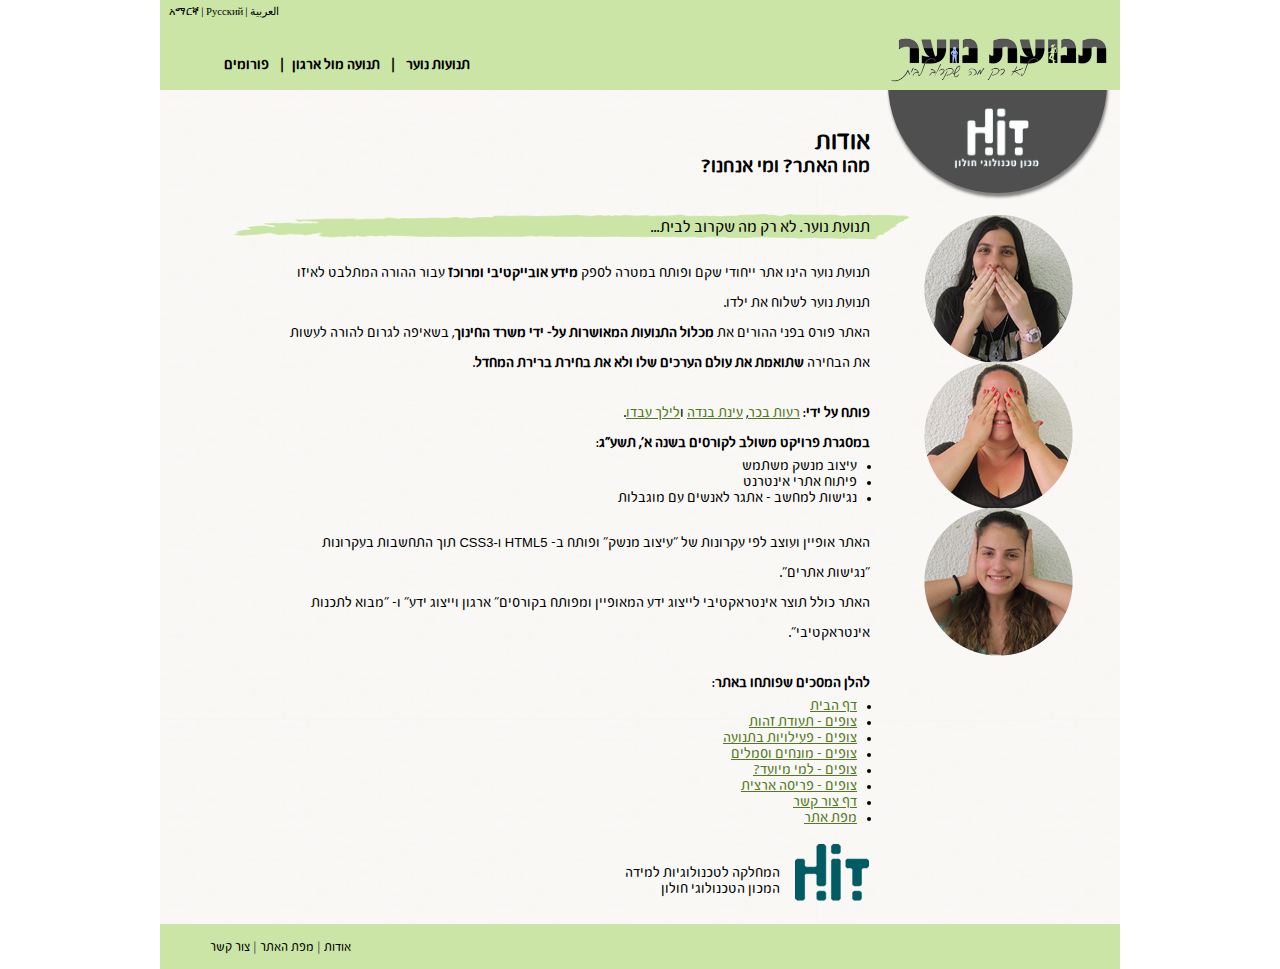
<file: Tnuot_LastV/About_US.htm>
﻿<!doctype html>
<html lang="">
<head>
    <meta charset="utf-8" />
    <title>תנועת נוער - אודות האתר</title>
    <meta name="description" content="מידע על האתר ומפתחיו" />
    <meta name="keywords" content="תנועת נוער, תנועות נוער, איזה תנועה הכי טובה לילד שלי?, אירגון נוער, צופים, נוער עובד ולומד, בני עקיבא, השומר הצעיר, בנות בתיה, מכבי צעיר, נוער לאומי, ביתר, היכל ענג, אריאל, עזרא, המחנות העולים, נוער דרוזי, האיחוד החקלאי" />
    <meta name="author" content="Lilach Abdu, Einat Benda, Reut Bachar" />
    <meta name="viewport" content="width=device-width, initial-scale=1.0, user-scalable=yes">
    <meta http-equiv="X-UA-Compatible" content="IE=Edge" />
    <!-- CSS -->
    <link href="Styles/reset.css" rel="stylesheet" type="text/css" />

    <link href="Styles/Nagish.css" rel="stylesheet" />
    <link href="Styles/myStyle.css" rel="stylesheet" type="text/css" />
    <!-- Scripts -->
    <script src="jScripts/jquery-1.9.0.min.js"></script>

    <script src="jScripts/MyScript.js"></script>
</head>
<body>
    <div id="container">
        <header>
            <div id="Nagish">
                <a href="#skip">דלג לתוכן האתר</a>
            </div>

            <div id="logo">
                <a href="index.htm">
                    <img src="Img/Logo.png" alt="לוגו האתר - תנועת נוער, לא רק מה שקרוב לבית" />
                </a>
            </div>



            <nav id="LanguageNAV">
                <ul>
                    <li><a href="#">አማርኛ</a></li>
                    <li><a href="#">Русский</a></li>
                    <li><a href="#">العربية</a></li>
                </ul>
            </nav>

            <nav id="GlobalNAV">
                <ul>
                    <li id="Noar"><a href="#">תנועות נוער</a>
                        <ol id="GlobalNav_Back">

                            <li class="NAVGroup1"><a href="Zofim/Zofim_ID.htm">הצופים</a></li>
                            <li class="NAVGroup1"><a>השומר הצעיר</a></li>
                            <li class="NAVGroup1"><a>בנות בתיה</a></li>
                            <li class="NAVGroup1"><a>מכבי צעיר</a></li>

                            <li class="NAVGroup2 NextLine"><a>נוער לאומי</a></li>
                            <li class="NAVGroup2"><a>בית"ר</a></li>
                            <li class="NAVGroup2"><a>היכלי ענ"ג</a></li>
                            <li class="NAVGroup2"><a>אריאל</a></li>

                            <li class="NAVGroup3 NextLine"><a>עזרא</a></li>
                            <li class="NAVGroup3"><a>בני עקיבא</a></li>
                            <li class="NAVGroup3"><a>המחנות העולים</a></li>
                            <li class="NAVGroup3"><a>נוער דרוזי</a></li>

                            <li class="NAVGroup4 NextLine"><a>האיחוד החקלאי</a></li>
                            <li class="NAVGroup4"><a>נוער עובד ולומד</a></li>

                        </ol>
                    </li>

                    <li><a href="#">תנועה מול ארגון</a></li>
                    <li><a href="#">פורומים</a></li>

                </ul>

            </nav>

        </header>

        <section id="MainContent">
            <div id="HalfCircle">
                <a href="http://www.hit.ac.il">
                    <img id="HitLogo" src="Img/HIT_Logo.png" alt="הלוגו של HIT" /></a>

            </div>







            <div id="titles">
                <a name="skip"></a>
                <h1>אודות</h1>
                <h2>מהו האתר? ומי אנחנו?</h2>
            </div>


                     <aside>
            <div id="slideshow">
                <div>
                    <img class="OurFaces" src="Img/3_Monkeys1.fw.png" alt="חברות הצוות בתמונת שלושת הקופים מתחלפת" />
                </div>
                <div>
                    <img class="OurFaces" src="Img/3_Monkeys2.fw.png" alt="חברות הצוות בתמונת שלושת הקופים מתחלפת" />
                </div>
                <div>
                    <img class="OurFaces" src="Img/3_Monkeys3.fw.png" alt="חברות הצוות בתמונת שלושת הקופים מתחלפת" />
                </div>
            </div>
        </aside>



            <section id="AboutUS_DATA">

                <div id="AboutUS_back">
                    <h3>תנועת נוער.  לא רק מה שקרוב לבית...</h3>
                </div>

                <p>
                    תנועת נוער הינו אתר ייחודי שקם ופותח במטרה לספק   <span class="Bold">מידע  אובייקטיבי ומרוכז</span> עבור ההורה המתלבט לאיזו
                    <br />
                    תנועת נוער לשלוח את ילדו.
                    <br />
                    האתר פורס בפני ההורים את    <span class="Bold">מכלול התנועות המאושרות על- ידי משרד החינוך</span>, בשאיפה לגרום להורה לעשות
                    <br />
                    את הבחירה  <span class="Bold">שתואמת את עולם הערכים שלו ולא את בחירת ברירת המחדל</span>.<br />
                </p>



                <p>
                    <span class="Bold">פותח על ידי</span>:  <a href="https://dl.dropboxusercontent.com/u/120589639/HTML/A02/index.htm">רעות בכר</a>, <a href="https://dl.dropboxusercontent.com/u/104492253/HTML/A02_EINATBENDA/index.htm">עינת בנדה</a> ו<a href="https://dl.dropboxusercontent.com/u/81636044/HTML/LilachAbdu_A02/index.htm">לילך עבדו</a>.<br />






                    <span class="Bold">במסגרת פרויקט משולב לקורסים בשנה א', תשע"ג</span>:
                </p>
                <ul>
                    <li>עיצוב מנשק משתמש</li>
                    <li>פיתוח אתרי אינטרנט</li>
                    <li>נגישות למחשב - אתגר לאנשים עם מוגבלות</li>

                </ul>



                <p>
                    האתר אופיין ועוצב לפי עקרונות של "עיצוב מנשק" ופותח ב-<span id="English"> HTML5 ו-CSS3</span> תוך התחשבות בעקרונות<br />

                    "נגישות אתרים".
                <br />
                    האתר כולל תוצר אינטראקטיבי לייצוג ידע המאופיין ומפותח בקורסים" ארגון וייצוג ידע" ו-
             
                "מבוא לתכנות<br />
                    אינטראקטיבי".<br />

                </p>

                <p>

                    <span class="Bold">להלן המסכים שפותחו באתר</span>:
                </p>

                <ul>
                    <li><a href="index.htm">דף הבית</a></li>
                    <li><a href="Zofim/Zofim_ID.htm">צופים - תעודת זהות</a></li>
                    <li><a href="Zofim/Zofim_Activities.htm">צופים - פעילויות בתנועה</a></li>
                    <li><a href="Zofim/Zofim_Symbols.htm">צופים - מונחים וסמלים</a></li>
                    <li><a href="Zofim/Zofim_Ages.htm">צופים - למי מיועד?</a></li>
                    <li><a href="Zofim/Zofim_Snifim.htm">צופים - פריסה ארצית</a></li>
                    <li><a href="Contect_US.htm">דף צור קשר</a></li>
                    <li><a href="SiteMap.htm">מפת אתר</a></li>

                </ul>

                <a href="http://www.hit.ac.il/telem">
                    <img id="Telemlinkpic" src="Img/HIT_Telem.png" alt="לוגו HIT" />
                </a>
                <p id="Telemlink">
                    <a href="http://www.hit.ac.il/telem">המחלקה לטכנולוגיות למידה
                  <!--  <br />-->
                        המכון הטכנולוגי חולון


                    </a>
                </p>

            </section>





        </section>
 
        <footer>

            <nav id="FooterNAV">
                <ul>
                    <li><a href="About_US.htm">אודות</a></li>
                    <li><a href="SiteMap.htm">מפת האתר</a></li>
                    <li><a href="Contect_US.htm">צור קשר</a></li>

                </ul>

            </nav>
        </footer>


    </div>
</body>
</html>
</file>
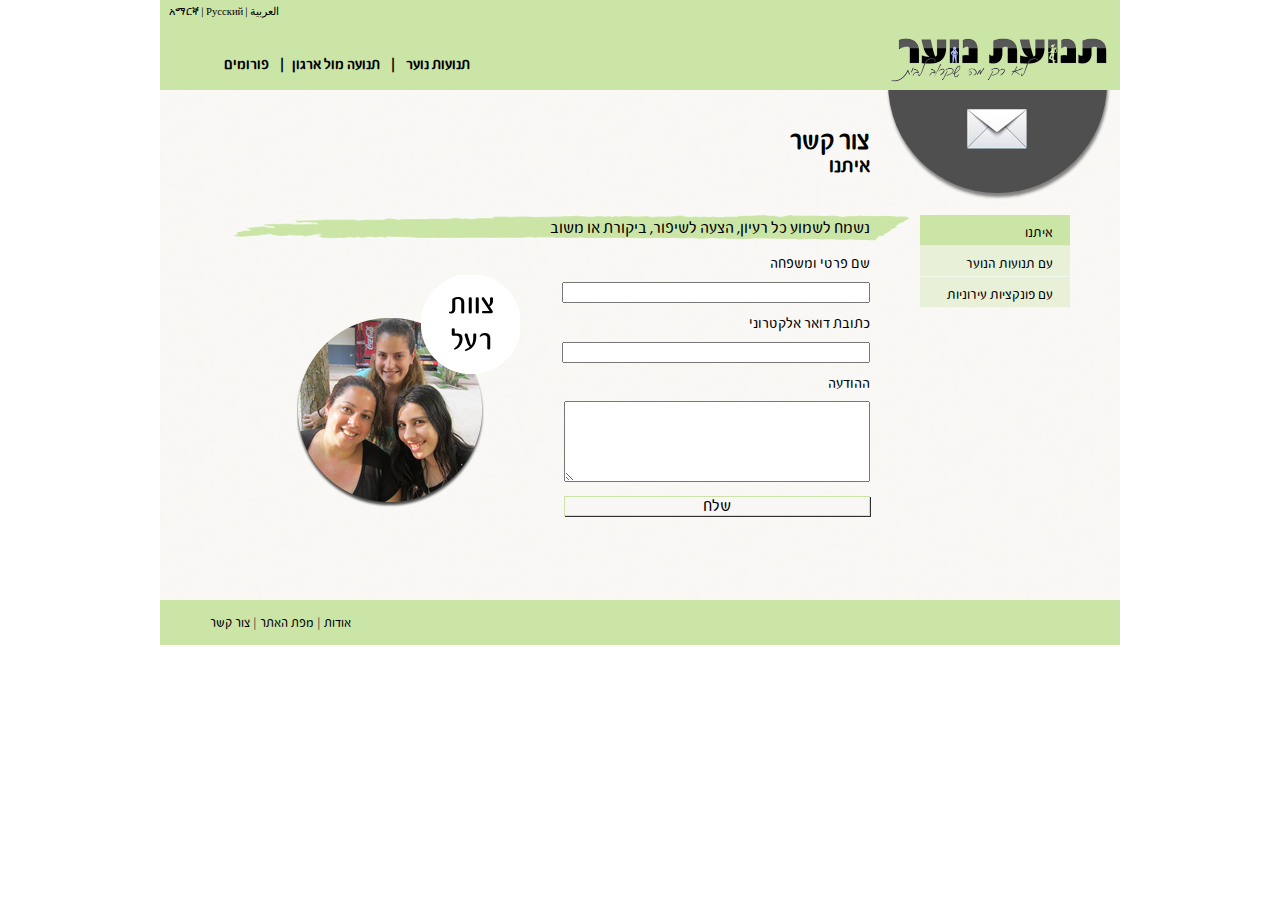
<file: Tnuot_LastV/Contect_US.htm>
﻿<!doctype html>
<html lang="">
<head>
    <meta charset="utf-8" />
 <title>תנועת נוער - צור איתנו קשר</title>
    <meta name="description" content="דף יצירת קשר עם בעלי האתר" />
    <meta name="keywords" content="תנועת נוער, תנועות נוער, איזה תנועה הכי טובה לילד שלי?, אירגון נוער, צופים, נוער עובד ולומד, בני עקיבא, השומר הצעיר, בנות בתיה, מכבי צעיר, נוער לאומי, ביתר, היכל ענג, אריאל, עזרא, המחנות העולים, נוער דרוזי, האיחוד החקלאי" />
    <meta name="author" content="Lilach Abdu, Einat Benda, Reut Bachar" />
    <meta name="viewport" content="width=device-width, initial-scale=1.0, user-scalable=yes">
    <meta http-equiv="X-UA-Compatible" content="IE=Edge" />
   
    <!-- CSS -->
    <link href="Styles/reset.css" rel="stylesheet" type="text/css" />

    <link href="Styles/Nagish.css" rel="stylesheet" />
    <link href="Styles/myStyle.css" rel="stylesheet" />
   <!-- Scripts -->
        <script src="jScripts/jquery-1.9.0.min.js"></script>
  <script src="jScripts/MyScript.js"></script>
    <script src="https://webdevelopmentcourse.github.io/contactUs/WebDevelopmentCourse/jScripts/contactScript.js" type="text/javascript"></script>
</head>
<body>
    <div id="container">
        <header>
<div id="Nagish">
                <a href="#skip">דלג לתוכן האתר</a>
            </div>

            <div id="logo">
                <a href="index.htm">
                    <img src="Img/Logo.png" alt="לוגו האתר - תנועת נוער, לא רק מה שקרוב לבית" />
                </a>
            </div>


            
            <nav id="LanguageNAV">
                <ul>
                    <li><a href="#">አማርኛ</a></li>
                    <li><a href="#">Русский</a></li>
                    <li><a href="#">العربية</a></li>
                </ul>
            </nav>

            <nav id="GlobalNAV">
                <ul>
                    <li id="Noar"><a href="#">תנועות נוער</a>
                        <ol id="GlobalNav_Back">

                            <li class="NAVGroup1"><a href="Zofim/Zofim_ID.htm">הצופים</a></li>
                            <li class="NAVGroup1"><a>השומר הצעיר</a></li>
                            <li class="NAVGroup1"><a>בנות בתיה</a></li>
                            <li class="NAVGroup1"><a>מכבי צעיר</a></li>

                            <li class="NAVGroup2 NextLine"><a>נוער לאומי</a></li>
                            <li class="NAVGroup2"><a>בית"ר</a></li>
                            <li class="NAVGroup2"><a>היכלי ענ"ג</a></li>
                            <li class="NAVGroup2"><a>אריאל</a></li>

                            <li class="NAVGroup3 NextLine"><a>עזרא</a></li>
                            <li class="NAVGroup3"><a>בני עקיבא</a></li>
                            <li class="NAVGroup3"><a>המחנות העולים</a></li>
                            <li class="NAVGroup3"><a>נוער דרוזי</a></li>

                            <li class="NAVGroup4 NextLine"><a>האיחוד החקלאי</a></li>
                            <li class="NAVGroup4"><a>נוער עובד ולומד</a></li>

                        </ol>
                    </li>

                    <li><a href="#">תנועה מול ארגון</a></li>
                    <li><a href="#">פורומים</a></li>

                </ul>

            </nav>

        </header>

        <section id="MainContent">
            <div id="HalfCircle">
                
                  <img id="ConectUS_pic" src="Img/ConectUs.png" alt="פיקטוגרמה של צור קשר" />
                
                
               
            </div>
            <div id="titles">
                <a name="skip"></a>
                <h1>צור קשר</h1>
                <h2>איתנו</h2>
            </div>

            <nav id="SideNav">
                <ul>
                    <li class="here"><a href="#">איתנו</a></li>
                    <li><a href="#">עם תנועות הנוער</a></li>
                    <li><a href="#">עם פונקציות עירוניות</a></li>
                    
                </ul>
            </nav>


             <div id="Mashov_Headline">
                    <h3>נשמח לשמוע כל רעיון, הצעה לשיפור, ביקורת או משוב</h3>
                </div>
        <form>
        <input type="hidden" id="myEmail" name="name" value="rb19924@gmail.com" />
        <section>
            
            <div>
                <span rel="input2">שם פרטי ומשפחה </span>
                <br />
                <input type="text" id="input2" name="name" value=" " />
            </div>
          <div>
                <span rel="input2">כתובת דואר אלקטרוני </span>
                <br />
                <input type="text" id="Text1" name="name" value=" " />
            </div>
          
         
            <div>
                <span rel="textarea1">ההודעה </span>
                <br />
                <textarea id="textarea1" cols="20" rows="5"></textarea>
            </div>
            <div id="submitDiv">
                <input type="submit" id="Send" value="שלח" />
            </div>
            <div id="feedback">
            </div>
        </section>
        </form>

             

            </section>
        <img id="TeamPic" src="Img/Team_Pic.png" alt="תמונה של צוות האתר" />
     

 





        <footer>

            <nav id="FooterNAV">
                <ul>
                    <li><a href="About_US.htm">אודות</a></li>
                    <li><a href="SiteMap.htm">מפת האתר</a></li>
                    <li><a href="Contect_US.htm">צור קשר</a></li>

                </ul>

            </nav>
        </footer>


    </div>
</body>
</html>
</file>
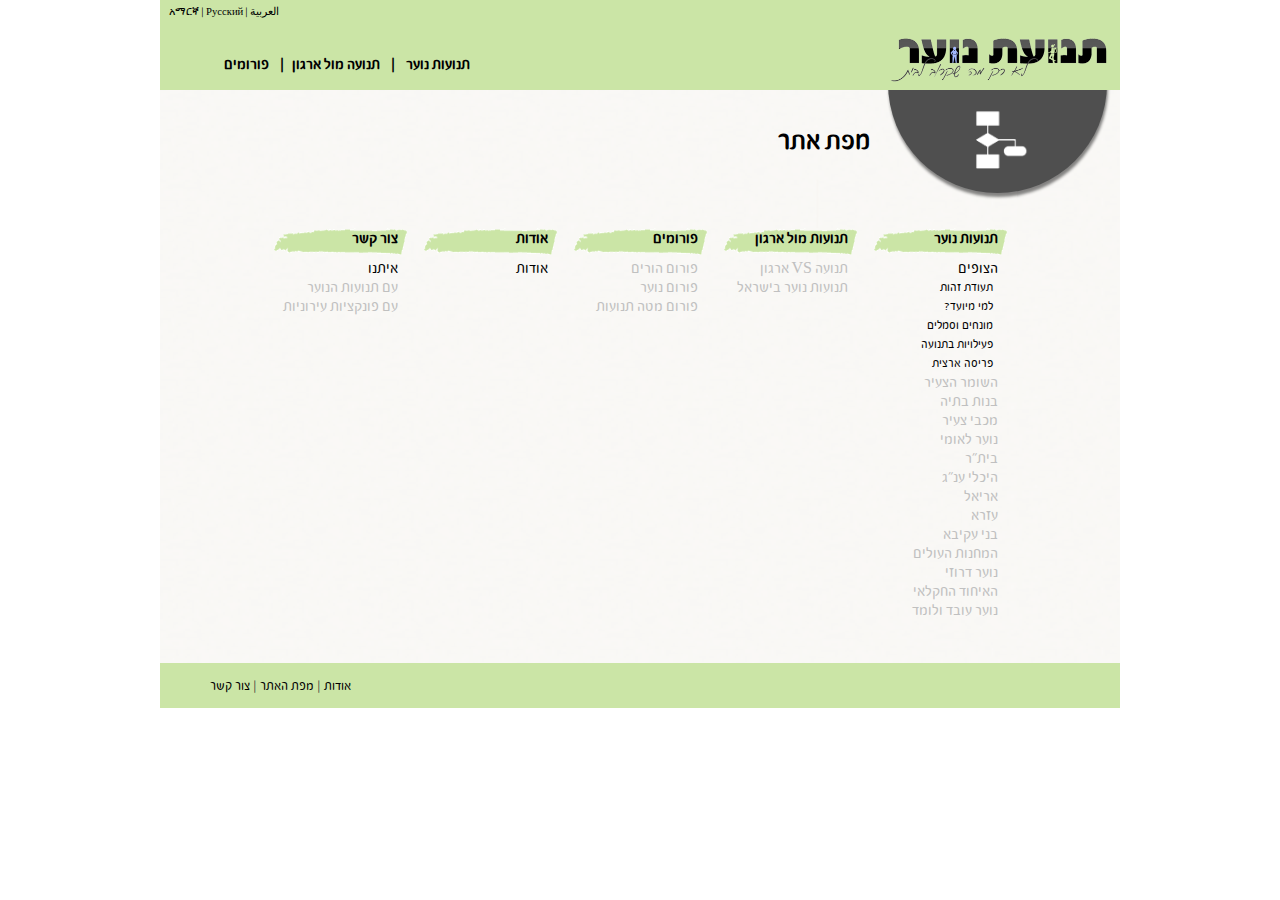
<file: Tnuot_LastV/SiteMap.htm>
﻿<!doctype html>
<html lang="">
<head>
    <meta charset="utf-8" />
    <title>תנועת נוער - מפת אתר</title>
    <meta name="description" content="מפת האתר תנועת נוער" />
    <meta name="keywords" content="תנועת נוער,תנועות נוער, מפת אתר ,איזה תנועה הכי טובה לילד שלי?, אירגון נוער, צופים, נוער עובד ולומד, בני עקיבא, השומר הצעיר, בנות בתיה, מכבי צעיר, נוער לאומי, ביתר, היכל ענג, אריאל, עזרא, המחנות העולים, נוער דרוזי, האיחוד החקלאי" />
    <meta name="author" content="Lilach Abdu, Einat Benda, Reut Bachar" />
    <meta name="viewport" content="width=device-width, initial-scale=1.0, user-scalable=yes">
    <meta http-equiv="X-UA-Compatible" content="IE=Edge" />
    <!-- CSS -->
    <link href="Styles/reset.css" rel="stylesheet" type="text/css" />

    <link href="Styles/Nagish.css" rel="stylesheet" />
    <link href="Styles/myStyle.css" rel="stylesheet" />

    <!-- Scripts -->
    <script src="jScripts/jquery-1.9.0.min.js"></script>
    <script src="jScripts/MyScript.js"></script>
</head>
<body>
    <div id="container">
        <header>
            <div id="Nagish">
                <a href="#skip">דלג לתוכן האתר</a>
            </div>

            <div id="logo">
                <a href="index.htm">
                    <img src="Img/Logo.png" alt="לוגו האתר - תנועת נוער, לא רק מה שקרוב לבית" />
                </a>
            </div>



            <nav id="LanguageNAV">
                <ul>
                    <li><a href="#">አማርኛ</a></li>
                    <li><a href="#">Русский</a></li>
                    <li><a href="#">العربية</a></li>
                </ul>
            </nav>

            <nav id="GlobalNAV">
                <ul>
                    <li id="Noar"><a href="#">תנועות נוער</a>
                        <ol id="GlobalNav_Back">

                            <li class="NAVGroup1"><a href="Zofim/Zofim_ID.htm">הצופים</a></li>
                            <li class="NAVGroup1"><a>השומר הצעיר</a></li>
                            <li class="NAVGroup1"><a>בנות בתיה</a></li>
                            <li class="NAVGroup1"><a>מכבי צעיר</a></li>

                            <li class="NAVGroup2 NextLine"><a>נוער לאומי</a></li>
                            <li class="NAVGroup2"><a>בית"ר</a></li>
                            <li class="NAVGroup2"><a>היכלי ענ"ג</a></li>
                            <li class="NAVGroup2"><a>אריאל</a></li>

                            <li class="NAVGroup3 NextLine"><a>עזרא</a></li>
                            <li class="NAVGroup3"><a>בני עקיבא</a></li>
                            <li class="NAVGroup3"><a>המחנות העולים</a></li>
                            <li class="NAVGroup3"><a>נוער דרוזי</a></li>

                            <li class="NAVGroup4 NextLine"><a>האיחוד החקלאי</a></li>
                            <li class="NAVGroup4"><a>נוער עובד ולומד</a></li>

                        </ol>
                    </li>

                    <li><a href="#">תנועה מול ארגון</a></li>
                    <li><a href="#">פורומים</a></li>

                </ul>

            </nav>

        </header>

        <section id="MainContent">
            <div id="HalfCircle">
                <img id="Map_Icon" src="Img/MAP_icon.png" alt="פיקטוגרמה של תרשים זרימה" />
            </div>
            <div id="titles">
                <a name="skip"></a>
                <h1>מפת אתר</h1>
            </div>
            <div id="SiteMap">
                <nav id="Tnuot_Noaar">


                    <h2 class="MapHeading">תנועות נוער</h2>
                    <ul class="UlAlign">

                        <li>הצופים
                                    <ul>
                                        <li><a href="Zofim/Zofim_ID.htm">תעודת זהות</a></li>
                                        <li><a href="Zofim/Zofim_Ages.htm">למי מיועד?</a></li>
                                        <li><a href="Zofim/Zofim_Symbols.htm">מונחים וסמלים</a></li>
                                        <li><a href="Zofim/Zofim_Activities.htm">פעילויות בתנועה</a></li>
                                        <li><a href="Zofim/Zofim_Snifim.htm">פריסה ארצית</a></li>
                                    </ul>
                        </li>
                        <li><a class="notDeveloped">השומר הצעיר</a></li>
                        <li><a class="notDeveloped">בנות בתיה</a></li>
                        <li><a class="notDeveloped">מכבי צעיר</a></li>
                        <li><a class="notDeveloped">נוער לאומי</a></li>
                        <li><a class="notDeveloped">בית"ר</a></li>
                        <li><a class="notDeveloped">היכלי ענ"ג</a></li>
                        <li><a class="notDeveloped">אריאל</a></li>
                        <li><a class="notDeveloped">עזרא</a></li>
                        <li><a class="notDeveloped">בני עקיבא</a></li>
                        <li><a class="notDeveloped">המחנות העולים</a></li>
                        <li><a class="notDeveloped">נוער דרוזי</a></li>
                        <li><a class="notDeveloped">האיחוד החקלאי</a></li>
                        <li><a class="notDeveloped">נוער עובד ולומד</a></li>
                    </ul>
                </nav>

                <nav id="TnuahVSIrgun">
                    <h2 class="MapHeading">תנועות מול ארגון</h2>
                    <ul class="UlAlign">
                        <li><a class="notDeveloped">תנועה VS ארגון</a></li>
                        <li><a class="notDeveloped">תנועות נוער בישראל</a></li>
                    </ul>
                </nav>

                <nav id="Forums">
                    <h2 class="MapHeading">פורומים</h2>

                    <ul class="UlAlign">
                        <li><a class="notDeveloped">פורום הורים</a></li>
                        <li><a class="notDeveloped">פורום נוער</a></li>
                        <li><a class="notDeveloped">פורום מטה תנועות</a></li>
                    </ul>
                </nav>

                <nav id="About">
                    <h2 class="MapHeading">אודות</h2>
                    <ul class="UlAlign">
                        <li><a href="About_US.htm">אודות</a></li>

                    </ul>

                </nav>

                <nav id="Contect">
                    <h2 class="MapHeading">צור קשר</h2>
                    <ul class="UlAlign">
                        <li><a href="Contect_US.htm">איתנו</a></li>
                        <li><a class="notDeveloped">עם תנועות הנוער</a></li>
                        <li><a class="notDeveloped">עם פונקציות עירוניות</a></li>
                    </ul>

                </nav>
            </div>
        </section>


        <footer>


            <nav id="FooterNAV">
                <ul>
                    <li><a href="About_US.htm">אודות</a></li>
                    <li><a href="SiteMap.htm">מפת האתר</a></li>
                    <li><a href="Contect_US.htm">צור קשר</a></li>

                </ul>

            </nav>
        </footer>


    </div>
</body>
</html>
</file>
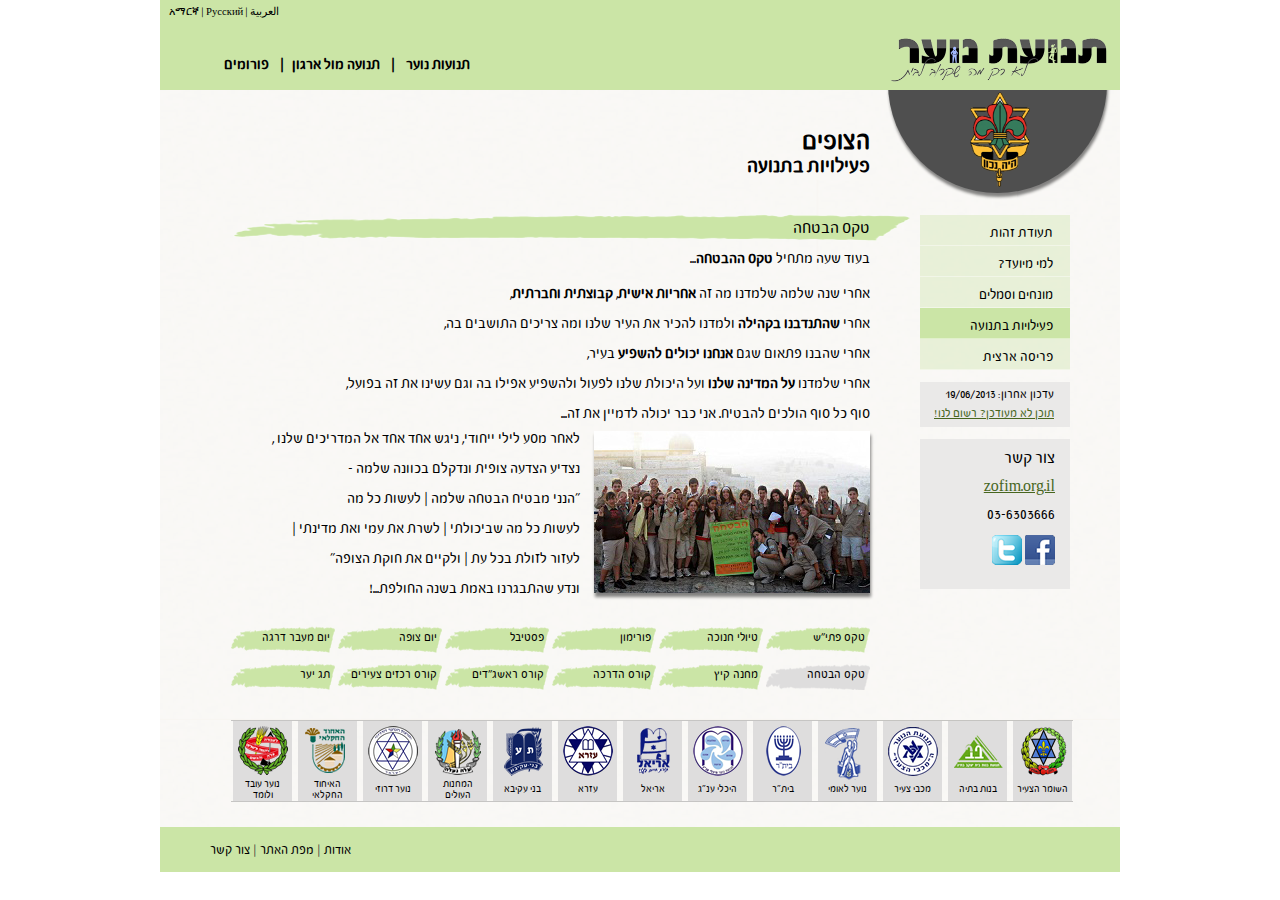
<file: Tnuot_LastV/Zofim/Zofim_Activities.htm>
﻿<!doctype html>
<html lang="">
<head>
    <meta charset="utf-8" />
     <title>תנועת נוער - צופים פעילויות בתנועה</title>
    <meta name="description" content="פעילויות ומפעלים בתנועת הצופים" />
    <meta name="keywords" content="תנועת נוער, תנועות נוער, איזה תנועה הכי טובה לילד שלי?, אירגון נוער, צופים, טקס הבטחה, טקס פתיש, טיולי חנוכה,  פורימון, פסטיבל, יום צופה, יום מעבר דרגה, מחנה קיץ, קורס הדרכה, קורס ראשגדים, קורס רכזי צעירים, תגי יער" />
    <meta name="author" content="Lilach Abdu, Einat Benda, Reut Bachar" />
    <meta name="viewport" content="width=device-width, initial-scale=1.0, user-scalable=yes">
    <meta http-equiv="X-UA-Compatible" content="IE=Edge" />
    <!-- CSS -->
    <link href="../Styles/reset.css" rel="stylesheet" type="text/css" />

    <link href="../Styles/Nagish.css" rel="stylesheet" />
    <link href="../Styles/myStyle.css" rel="stylesheet" type="text/css" />
    <!-- Scripts -->
    <script src="../jScripts/jquery-1.9.0.min.js"></script>

    <script src="../jScripts/MyScript.js"></script>
</head>
<body>
    <div id="container">
        <header>
<div id="Nagish">
                <a href="#skip">דלג לתוכן האתר</a>
            </div>

            <div id="logo">
                <a href="../index.htm">
                    <img src="../Img/Logo.png" alt="לוגו האתר - תנועת נוער, לא רק מה שקרוב לבית" />
                </a>
            </div>


            
            <nav id="LanguageNAV">
                <ul>
                    <li><a href="#">አማርኛ</a></li>
                    <li><a href="#">Русский</a></li>
                    <li><a href="#">العربية</a></li>
                </ul>
            </nav>

            <nav id="GlobalNAV">
                <ul>
                    <li id="Noar"><a href="#">תנועות נוער</a>
                        <ol id="GlobalNav_Back">

                            <li class="NAVGroup1"><a href="Zofim_ID.htm">הצופים</a></li>
                            <li class="NAVGroup1"><a>השומר הצעיר</a></li>
                            <li class="NAVGroup1"><a>בנות בתיה</a></li>
                            <li class="NAVGroup1"><a>מכבי צעיר</a></li>

                            <li class="NAVGroup2 NextLine"><a>נוער לאומי</a></li>
                            <li class="NAVGroup2"><a>בית"ר</a></li>
                            <li class="NAVGroup2"><a>היכלי ענ"ג</a></li>
                            <li class="NAVGroup2"><a>אריאל</a></li>

                            <li class="NAVGroup3 NextLine"><a>עזרא</a></li>
                            <li class="NAVGroup3"><a>בני עקיבא</a></li>
                            <li class="NAVGroup3"><a>המחנות העולים</a></li>
                            <li class="NAVGroup3"><a>נוער דרוזי</a></li>

                            <li class="NAVGroup4 NextLine"><a>האיחוד החקלאי</a></li>
                            <li class="NAVGroup4"><a>נוער עובד ולומד</a></li>

                        </ol>
                    </li>

                    <li><a href="#">תנועה מול ארגון</a></li>
                    <li><a href="#">פורומים</a></li>

                </ul>

            </nav>

        </header>

        <section id="MainContent">
            <div id="HalfCircle">
                <img src="../Img/Zofim_Logo.png" alt="לוגו תנועת הצופים" />
            </div>
            <div id="titles">
                <a name="skip"></a>
                <h1>הצופים</h1>
                <h2>פעילויות בתנועה</h2>
            </div>

            <nav id="SideNav">
                <ul>
                    <li><a href="Zofim_ID.htm">תעודת זהות</a></li>
                    <li><a href="Zofim_Ages.htm">למי מיועד?</a></li>
                    <li><a href="Zofim_Symbols.htm">מונחים וסמלים</a></li>
                    <li class="here"><a href="#">פעילויות בתנועה</a></li>
                    <li><a href="Zofim_Snifim.htm">פריסה ארצית</a></li>
                </ul>
            </nav>
            <nav id="Update">
                <ul>
                    <li>עדכון אחרון: 19/06/2013</li>
                 <li><a href="../Contect_US.htm">תוכן לא מעודכן? רשום לנו!</a> </li>

                </ul>


            </nav>

                 
         <nav id="Tnuah_Content">
            <h4>צור קשר</h4>
            <ul>
                <li><a href="http://www.zofim.org.il">zofim.org.il</a></li>
                <li>03-6303666 </li>
                <li class="social"> <a href="http://www.facebook.com/tzofim">
	<img src="../Img/Facebook.png" alt="צלמית פייסבוק"   />
</a></li>
                   <li class="social"> <a href="https://twitter.com/ZofimBareshet">
	<img src="../Img/Twitter.png" alt="צלמית טוויטר"   />
</a></li>      
                

            </ul>

        </nav>

            <section id="Havtaha_DATA">

                <div id="Havtaha_back">
                    <h3>טקס הבטחה</h3>
                </div>
                
                <p>
                    בעוד שעה מתחיל <span class="Bold">טקס ההבטחה</span>...
                </p>
                <p>
                    אחרי שנה שלמה שלמדנו מה זה <span class="Bold">אחריות אישית</span>, <span class="Bold">קבוצתית</span> <span class="Bold">וחברתית</span>,<br />
                    אחרי <span class="Bold">שהתנדבנו בקהילה</span>  ולמדנו להכיר את העיר שלנו ומה צריכים התושבים בה,<br />
                    אחרי שהבנו פתאום שגם <span class="Bold">אנחנו יכולים להשפיע</span> בעיר,<br />
                    אחרי שלמדנו <span class="Bold">על המדינה שלנו</span> ועל היכולת שלנו לפעול ולהשפיע  אפילו בה וגם עשינו את זה בפועל,
                    <br />
                    סוף כל סוף הולכים להבטיח.
            אני כבר יכולה לדמיין את זה...


                </p>
                <img src="../Img/Havtaha_pic.jpg" alt="טקס הבטחה" />
                <p>
                    לאחר מסע לילי ייחודי, ניגש אחד אחד אל המדריכים שלנו ,<br />
                    נצדיע הצדעה צופית ונדקלם בכוונה שלמה -
                    <br />
                    "הנני מבטיח הבטחה שלמה | לעשות כל מה<br />
                    לעשות כל מה שביכולתי | לשרת את עמי ואת מדינתי |
                    <br />
                    לעזור לזולת בכל עת | ולקיים את חוקת הצופה" 
                    <br />
                    ונדע שהתבגרנו באמת בשנה החולפת...!


                </p>

            </section>

            <nav id="Mifaalim_Nav">
                <ul>
                    <li class="Mifaalim_line1"><a href="#">טקס פתי"ש</a></li>
                    <li class="Mifaalim_line1"><a href="#">טיולי חנוכה</a></li>
                    <li class="Mifaalim_line1"><a href="#">פורימון</a></li>
                    <li class="Mifaalim_line1"><a href="#">פסטיבל</a></li>
                    <li class="Mifaalim_line1"><a href="#">יום צופה</a></li>
                    <li class="Mifaalim_line1"><a href="#">יום מעבר דרגה</a></li>
                    <li class="Mifaalim_line2" id="Mifaal_selected"><a href="#">טקס הבטחה</a></li>
                    <li class="Mifaalim_line2"><a href="#">מחנה קיץ</a></li>
                    <li class="Mifaalim_line2"><a href="#">קורס הדרכה</a></li>
                    <li class="Mifaalim_line2"><a href="#">קורס ראשג"דים</a></li>
                    <li class="Mifaalim_line2"><a href="#">קורס רכזים צעירים</a></li>
                    <li class="Mifaalim_line2"><a href="#">תג יער</a></li>

                </ul>

            </nav>

            <nav id="Tnuah_Nav">
                <ul>

                    <li><a href="#">
                        <div class="Quote">
                            <p>
                                "אירוע העשור מגיע - 
                                                
                                                
                                                
                                                 <span class="Bold">שומריה</span>
                                2013.
                                                <br />
                                להיות חבר תנועה כדי להבין ש..."
                            </p>
                        </div>
                        <img src="../Img/Hshomer_logo.png" alt="לוגו תנועת השומר הצעיר" />
                        השומר הצעיר</a></li>
                    <li><a href="#">
                        <div class="Quote">
                            <p>
                                "שנה שלישית של פרויקט 
                                                <span class="Bold">האור הגנוז</span>
                                מי שלא הייתה בעבר..." 

                            </p>



                        </div>
                        <img src="../Img/Batya_logo.png" alt="לוגו תנועת בנות בתיה" />בנות בתיה </a></li>
                    <li><a href="#">
                        <div class="Quote">
                            <p>
                                "צריך לצאת
                                <br />
                                <span class="Bold">למרוץ הלפיד</span><br />
                                כדי להבין מהו אירוע משמעותי..."
                            </p>



                        </div>


                        <img src="../Img/Macabi_logo.png" alt="לוגו תנועת מכבי צעיר" />מכבי צעיר</a></li>
                    <li><a href="#">
                          <div class="Quote">
                            <p>
                               "מגשימה חלום ומגישה מועמדות 
                                                <span class="Bold">להנהגה צעירה</span>
                                                אחרי ש.." 
                            </p>



                        </div>




                        <img src="../Img/Leumi_logo.png" alt="לוגו תנועת הנוער הלאומי" />נוער לאומי</a></li>
                    <li><a href="#">

                           <div class="Quote">
                            <p>
                              "
                                                 <span class="Bold">יום תל חי</span><br />
                                                הוא אחד מאירועי השיא של השנה בתנועה. ביום זה..."
                            </p>



                        </div>




                        <img src="../Img/Betar_logo.png" alt="לוגו תנועת ביתר" />בית"ר</a></li>
                    <li><a href="#">

                            <div class="Quote">
                            <p>
                               "אירוע ערכי של
                                                <span class="Bold">מלחמת המחנות</span>
                                               מבית היוצר של תנועתינו..."
                            </p>



                        </div>


                        <img src="../Img/Aneg_logo.png" alt="לוגו תנועת היכלי ענג" />היכלי ענ"ג</a></li>
                    <li><a href="#">

                         <div class="Quote">
                            <p>
                                "
                                                <span class="Bold">סמינריון הנהגה</span>
                                                הנה אני באה!!! מבט אחד במודעה הספיק לי ..."
                            </p>



                        </div>


                        <img src="../Img/Ariel_logo.png" alt="לוגו תנועת אריאל" />אריאל</a></li>
                    <li><a href="#">
                       
                         <div class="Quote">
                            <p>
                                "כבוד גדול עבורי - הצטרפתי לתוכנית  
                                                <span class="Bold">של"פ</span>
                                               .הגיע הזמן לתת משמעות ל..." 
                            </p>



                        </div>
                        
                         <img src="../Img/Ezra_logo.png" alt="לוגו תנועת עזרא" />עזרא</a></li>
                    <li><a href="#">
                           <div class="Quote">
                            <p>
                                  "
                                                <span class="Bold">חודש ארגון</span>
                                                הוא ללא ספק החוויה המדהימה ביותר לכולנו בתנועה כי..." 
                            </p>



                        </div>
                         <img src="../Img/BniAkiva_logo.png" alt="לוגו תנועת בני עקיבא" />בני עקיבא</a></li>
                    <li class="Lines"><a href="#">
                            <div class="Quote">
                            <p>
                                    "בדיוק חזרתי מקורס
                                                <span class="Bold">כישורי מחנאות</span>,
                                            <br />
                                                זה מאוד מאתגר להיות..."
                            </p>



                        </div>
                        <img src="../Img/Haolim_logo.png" alt="לוגו תנועת המחנות העולים" />המחנות העולים</a></li>
                    <li><a href="#">
                             <div class="Quote">
                            <p>
                                    " 
                                                <span class="Bold">מחנה קיץ ציפורי</span>
                                                נגמר ואיתו שנה שלמה בה עשינו..."
                            </p>



                        </div>



                        <img src="../Img/Druzi_logo.png" alt="לוגו תנועת נוער דרוזי" />נוער דרוזי</a></li>
                    <li class="Lines"><a href="#">
                          <div class="Quote">
                            <p>
                                    "הציפייה השתלמה!!! שמענו על זה כחניכים צעירים ועכשיו תורנו לצאת  
                                                
                                                
                                                <span class="Bold">לאיחודיה</span>..."
                            </p>



                        </div>

                        
                        
                         <img src="../Img/Ihud_logo.png" alt="לוגו תנועת האיחוד החקלאי" />האיחוד החקלאי</a></li>
                    <li class="Lines"><a href="#">
                              <div class="Quote">
                            <p>
                                     "בשנה שעברה הייתי רכז                                                
                                                
                                                <span class="Bold">בקייצת</span>
                                                , זה כל כך מעצים להיות חלק מצוות..."
                            </p>



                        </div>
                        <img src="../Img/Haoved_logo.png" alt="לוגו תנועת הנוער העובד והלומד" />נוער עובד ולומד</a></li>





                </ul>




            </nav>


        </section>



        <footer>

            <nav id="FooterNAV">
                <ul>
                    <li><a href="../About_US.htm">אודות</a></li>
                    <li><a href="../SiteMap.htm">מפת האתר</a></li>
                    <li><a href="../Contect_US.htm">צור קשר</a></li>

                </ul>

            </nav>
        </footer>


    </div>
</body>
</html>
</file>
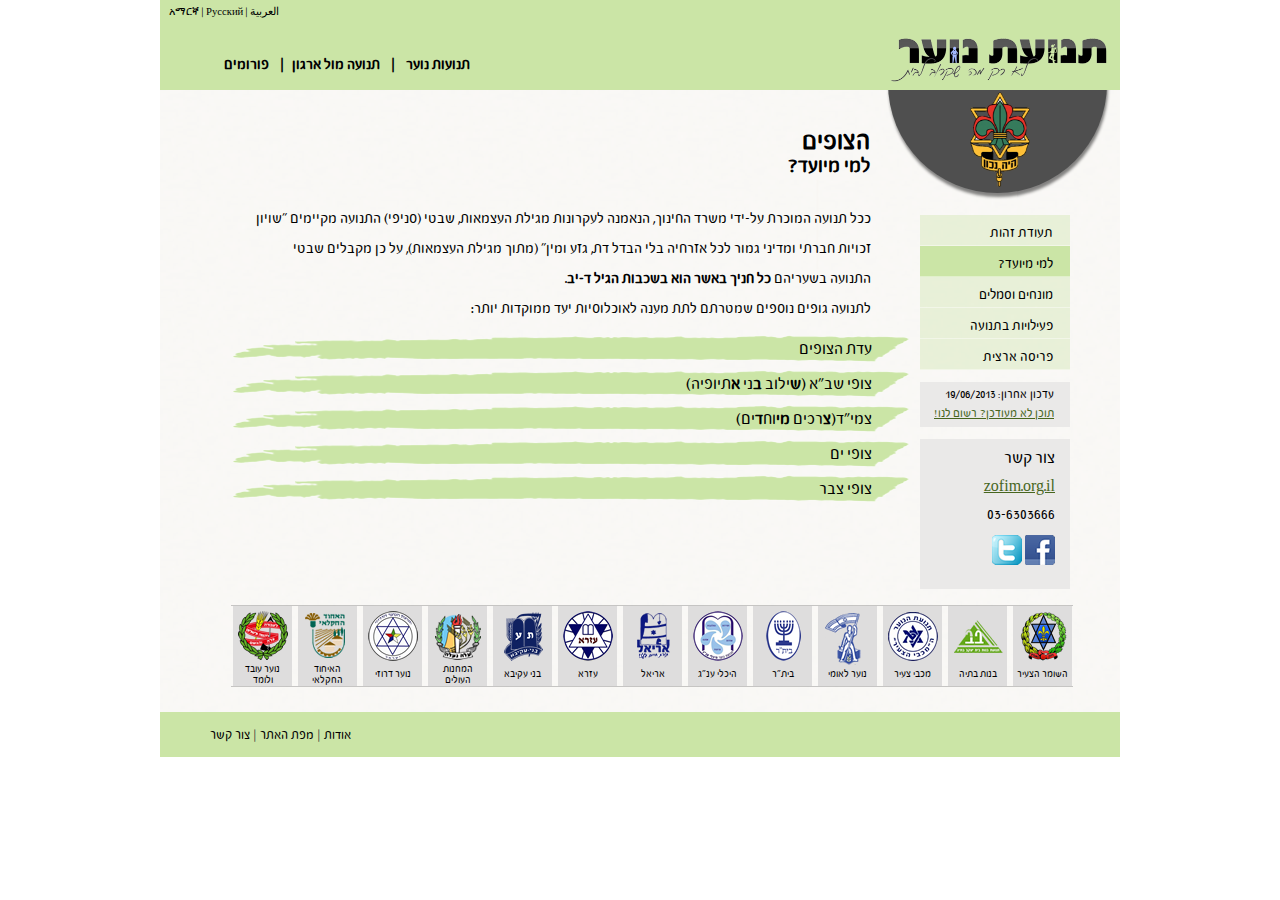
<file: Tnuot_LastV/Zofim/Zofim_Ages.htm>
﻿<!doctype html>
<html lang="">
<head>
    <meta charset="utf-8" />
    <title>תנועת נוער - צופים  למי מיועד?</title>
    <meta name="description" content="אוכלוסיות להן קיימות מסגרות בתנועת הצופים" />
    <meta name="keywords" content="תנועת נוער, תנועות נוער, איזה תנועה הכי טובה לילד שלי?, אירגון נוער, צופים, עדת הצופים,  צופי שבא, צמיד, צופי ים,  צופי צבר, צופים לדתיים, בעלי צרכים מיוחדים, פעילות ימית בצופים, צופים בחול" />
    <meta name="author" content="Lilach Abdu, Einat Benda, Reut Bachar" />
    <meta name="viewport" content="width=device-width, initial-scale=1.0, user-scalable=yes">
    <meta http-equiv="X-UA-Compatible" content="IE=Edge" />
    <!-- CSS -->
    <link href="../Styles/reset.css" rel="stylesheet" type="text/css" />
    <link href="../Styles/Accordion.css" rel="stylesheet" type="text/css" />
    <link href="../Styles/Nagish.css" rel="stylesheet" />
    <link href="../Styles/myStyle.css" rel="stylesheet" type="text/css" />
    <!-- Scripts -->
    <script src="../jScripts/jquery-1.9.0.min.js"></script>
    <script src="../jScripts/AccordionScript.js"></script>
    <script src="../jScripts/MyScript.js"></script>
</head>
<body>
    <div id="container">
        <header>

            <div id="Nagish">
                <a href="#skip">דלג לתוכן האתר</a>
            </div>

            <div id="logo">
                <a href="../index.htm">

                    <img src="../Img/Logo.png" alt="לוגו האתר - תנועת נוער, לא רק מה שקרוב לבית" />
                </a>
            </div>



            <nav id="LanguageNAV">
                <ul>
                    <li><a href="#">አማርኛ</a></li>
                    <li><a href="#">Русский</a></li>
                    <li><a href="#">العربية</a></li>
                </ul>
            </nav>

            <nav id="GlobalNAV">
                <ul>
                    <li id="Noar"><a href="#">תנועות נוער</a>
                        <ol id="GlobalNav_Back">

                            <li class="NAVGroup1"><a href="Zofim_ID.htm">הצופים</a></li>
                            <li class="NAVGroup1"><a>השומר הצעיר</a></li>
                            <li class="NAVGroup1"><a>בנות בתיה</a></li>
                            <li class="NAVGroup1"><a>מכבי צעיר</a></li>

                            <li class="NAVGroup2 NextLine"><a>נוער לאומי</a></li>
                            <li class="NAVGroup2"><a>בית"ר</a></li>
                            <li class="NAVGroup2"><a>היכלי ענ"ג</a></li>
                            <li class="NAVGroup2"><a>אריאל</a></li>

                            <li class="NAVGroup3 NextLine"><a>עזרא</a></li>
                            <li class="NAVGroup3"><a>בני עקיבא</a></li>
                            <li class="NAVGroup3"><a>המחנות העולים</a></li>
                            <li class="NAVGroup3"><a>נוער דרוזי</a></li>

                            <li class="NAVGroup4 NextLine"><a>האיחוד החקלאי</a></li>
                            <li class="NAVGroup4"><a>נוער עובד ולומד</a></li>

                        </ol>
                    </li>

                    <li><a href="#">תנועה מול ארגון</a></li>
                    <li><a href="#">פורומים</a></li>

                </ul>

            </nav>

        </header>

        <section id="MainContent">
            <div id="HalfCircle">
                <img src="../Img/Zofim_Logo.png" alt="לוגו תנועת הצופים" />
            </div>
            <div id="titles">
                <a name="skip"></a>
                <h1>הצופים</h1>
                <h2>למי מיועד?</h2>
            </div>

            <nav id="SideNav">
                <ul>
                    <li><a href="Zofim_ID.htm">תעודת זהות</a></li>
                    <li class="here"><a href="#">למי מיועד?</a></li>
                    <li><a href="Zofim_Symbols.htm">מונחים וסמלים</a></li>
                    <li><a href="Zofim_Activities.htm">פעילויות בתנועה</a></li>
                    <li><a href="Zofim_Snifim.htm">פריסה ארצית</a></li>
                </ul>
            </nav>
            <nav id="Update">
                <ul>
                    <li>עדכון אחרון: 19/06/2013</li>
                    <li><a href="../Contect_US.htm">תוכן לא מעודכן? רשום לנו!</a> </li>

                </ul>


            </nav>
            <nav id="Tnuah_Content">
                <h4>צור קשר</h4>
                <ul>
                    <li><a href="http://www.zofim.org.il">zofim.org.il</a></li>
                    <li>03-6303666 </li>
                    <li class="social"><a href="http://www.facebook.com/tzofim">
                        <img src="../Img/Facebook.png" alt="צלמית פייסבוק" />
                    </a></li>
                    <li class="social"><a href="https://twitter.com/ZofimBareshet">
                        <img src="../Img/Twitter.png" alt="צלמית טוויטר" />
                    </a></li>


                </ul>

            </nav>
            <p class="OutSide_Accordion">
                ככל תנועה המוכרת על-ידי משרד החינוך, הנאמנה לעקרונות מגילת העצמאות, שבטי (סניפי) התנועה מקיימים "שויון<br />
                זכויות חברתי ומדיני גמור לכל אזרחיה בלי הבדל דת, גזע ומין" (מתוך מגילת העצמאות), על כן מקבלים שבטי<br />
                התנועה בשעריהם   <span class="Bold">כל חניך באשר הוא בשכבות הגיל ד-יב</span>.<br />
                לתנועה גופים נוספים שמטרתם לתת מענה לאוכלוסיות יעד ממוקדות יותר:
            </p>

            <div class="Accordion">
                <div class="Ages">
                    <section>

                        <h3><a href="#">עדת הצופים</a></h3>
                        <div class="allData">
                            <p class="Right_p">
                                פעילות לתלמידי מערכת החינוך הממלכתית-דתית בישראל,<br />
                                פועלת כחלק בלתי נפרד מתנועת הצופים.
                         
                            </p>
                            <img class="Left_Pic" src="../Img/ADAT_Hzofim.jpg" alt="חניכי עדת הצופים" />
                        </div>
                    </section>
                    <section>
                        <h3><a href="#">צופי שב"א (<span class="Bold">ש</span>ילוב <span class="Bold">ב</span>ני <span class="Bold">א</span>תיופיה)</a></h3>
                        <div class="allData">

                            <p class="Left_p">
                                מסגרת ייחודית המשלבת כ- 2,000    <span class="Bold">בני העדה האתיופית</span> בפעילות צופית, במטרה לשלב את בני העדה בחברה הישראלית תוך שימור המסורת האתיופית.
                            </p>
                            <img class="Right_Pic" src="../Img/Zofei_Shvaa.jpg" alt="חניכי צופי שבא עם הנשיא פרס" />



                        </div>
                    </section>
                    <section>
                        <h3><a href="#">צמי"ד(<span class="Bold">צ</span>רכים <span class="Bold">מ</span><span class="Bold">י</span>וח<span class="Bold">ד</span>ים)</a></h3>
                        <div class="allData">
                            <p class="Left_p">
                                תבנית פעילות ייחודית המשלבת <span class="Bold">ילדים ובני נוער
                                    <br />
                                    בעלי מוגבלויות</span> בפעילויות חינוכית צופיות תוך
                                <br />
                                בניית חוויות נורמטיבית וכישורים חברתיים.                           
                            </p>

                            <img class="Right_Pic" src="../Img/Zamid.jpg" alt="חניך צמיד במחנה קיץ" />

                        </div>
                    </section>
                    <section>
                        <h3><a href="#">צופי ים</a></h3>
                        <div class="allData">
                            <p class="Left_p">
                                צופים המתמחים ב <span class="Bold">פעילות ימית</span> ומתן הכשרה למנהיגות  צעירה בתחום הימי. "צופי ים" משתמשים בחינוך הימי ככלי חינוכי.
                            </p>
                            <img class="Right_Pic" src="../Img/Zoffei_Yam.jpg" alt="צופי ים עכו" />
                        </div>
                    </section>
                    <section>
                        <h3><a href="#">צופי צבר</a></h3>
                        <div class="allData">
                            <p class="Right_p">
                                שבטי צופים בעולם הנותנים מענה ל<span class="Bold">ילדי משפחות ישראליות השוהות בחו"ל</span>.
                            </p>
                            <img class="Left_Pic" src="../Img/ZABAR.jpg" alt="Alternate Text" />


                        </div>
                    </section>

                </div>
            </div>

        </section>


        <nav id="Tnuah_Nav">
            <ul>

                <li><a href="#">
                    <div class="Quote">
                        <p>
                            "אירוע העשור מגיע - 
                                                
                                                
                                                
                                                 <span class="Bold">שומריה</span>
                            2013.
                                                <br />
                            להיות חבר תנועה כדי להבין ש..."
                        </p>
                    </div>
                    <img src="../Img/Hshomer_logo.png" alt="לוגו תנועת השומר הצעיר" />
                    השומר הצעיר</a></li>
                <li><a href="#">
                    <div class="Quote">
                        <p>
                            "שנה שלישית של פרויקט 
                                                <span class="Bold">האור הגנוז</span>
                            מי שלא הייתה בעבר..." 

                        </p>



                    </div>
                    <img src="../Img/Batya_logo.png" alt="לוגו תנועת בנות בתיה" />בנות בתיה </a></li>
                <li><a href="#">
                    <div class="Quote">
                        <p>
                            "צריך לצאת
                                <br />
                            <span class="Bold">למרוץ הלפיד</span><br />
                            כדי להבין מהו אירוע משמעותי..."
                        </p>



                    </div>


                    <img src="../Img/Macabi_logo.png" alt="לוגו תנועת מכבי צעיר" />מכבי צעיר</a></li>
                <li><a href="#">
                    <div class="Quote">
                        <p>
                            "מגשימה חלום ומגישה מועמדות 
                                                <span class="Bold">להנהגה צעירה</span>
                            אחרי ש.." 
                        </p>



                    </div>




                    <img src="../Img/Leumi_logo.png" alt="לוגו תנועת הנוער הלאומי" />נוער לאומי</a></li>
                <li><a href="#">

                    <div class="Quote">
                        <p>
                            "
                                                 <span class="Bold">יום תל חי</span><br />
                            הוא אחד מאירועי השיא של השנה בתנועה. ביום זה..."
                        </p>



                    </div>




                    <img src="../Img/Betar_logo.png" alt="לוגו תנועת ביתר" />בית"ר</a></li>
                <li><a href="#">

                    <div class="Quote">
                        <p>
                            "אירוע ערכי של
                                                <span class="Bold">מלחמת המחנות</span>
                            מבית היוצר של תנועתינו..."
                        </p>



                    </div>


                    <img src="../Img/Aneg_logo.png" alt="לוגו תנועת היכלי ענג" />היכלי ענ"ג</a></li>
                <li><a href="#">

                    <div class="Quote">
                        <p>
                            "
                                                <span class="Bold">סמינריון הנהגה</span>
                            הנה אני באה!!! מבט אחד במודעה הספיק לי ..."
                        </p>



                    </div>


                    <img src="../Img/Ariel_logo.png" alt="לוגו תנועת אריאל" />אריאל</a></li>
                <li><a href="#">

                    <div class="Quote">
                        <p>
                            "כבוד גדול עבורי - הצטרפתי לתוכנית  
                                                <span class="Bold">של"פ</span>
                            .הגיע הזמן לתת משמעות ל..." 
                        </p>



                    </div>

                    <img src="../Img/Ezra_logo.png" alt="לוגו תנועת עזרא" />עזרא</a></li>
                <li><a href="#">
                    <div class="Quote">
                        <p>
                            "
                                                <span class="Bold">חודש ארגון</span>
                            הוא ללא ספק החוויה המדהימה ביותר לכולנו בתנועה כי..." 
                        </p>



                    </div>
                    <img src="../Img/BniAkiva_logo.png" alt="לוגו תנועת בני עקיבא" />בני עקיבא</a></li>
                <li class="Lines"><a href="#">
                    <div class="Quote">
                        <p>
                            "בדיוק חזרתי מקורס
                                                <span class="Bold">כישורי מחנאות</span>,
                                            <br />
                            זה מאוד מאתגר להיות..."
                        </p>



                    </div>
                    <img src="../Img/Haolim_logo.png" alt="לוגו תנועת המחנות העולים" />המחנות העולים</a></li>
                <li><a href="#">
                    <div class="Quote">
                        <p>
                            " 
                                                <span class="Bold">מחנה קיץ ציפורי</span>
                            נגמר ואיתו שנה שלמה בה עשינו..."
                        </p>



                    </div>



                    <img src="../Img/Druzi_logo.png" alt="לוגו תנועת נוער דרוזי" />נוער דרוזי</a></li>
                <li class="Lines"><a href="#">
                    <div class="Quote">
                        <p>
                            "הציפייה השתלמה!!! שמענו על זה כחניכים צעירים ועכשיו תורנו לצאת  
                                                
                                                
                                                <span class="Bold">לאיחודיה</span>..."
                        </p>



                    </div>



                    <img src="../Img/Ihud_logo.png" alt="לוגו תנועת האיחוד החקלאי" />האיחוד החקלאי</a></li>
                <li class="Lines"><a href="#">
                    <div class="Quote">
                        <p>
                            "בשנה שעברה הייתי רכז                                                
                                                
                                                <span class="Bold">בקייצת</span>
                            , זה כל כך מעצים להיות חלק מצוות..."
                        </p>



                    </div>
                    <img src="../Img/Haoved_logo.png" alt="לוגו תנועת הנוער העובד והלומד" />נוער עובד ולומד</a></li>





            </ul>




        </nav>









        <footer>

            <nav id="FooterNAV">
                <ul>
                    <li><a href="../About_US.htm">אודות</a></li>
                    <li><a href="../SiteMap.htm">מפת האתר</a></li>
                    <li><a href="../Contect_US.htm">צור קשר</a></li>

                </ul>

            </nav>
        </footer>


    </div>
</body>
</html>
</file>
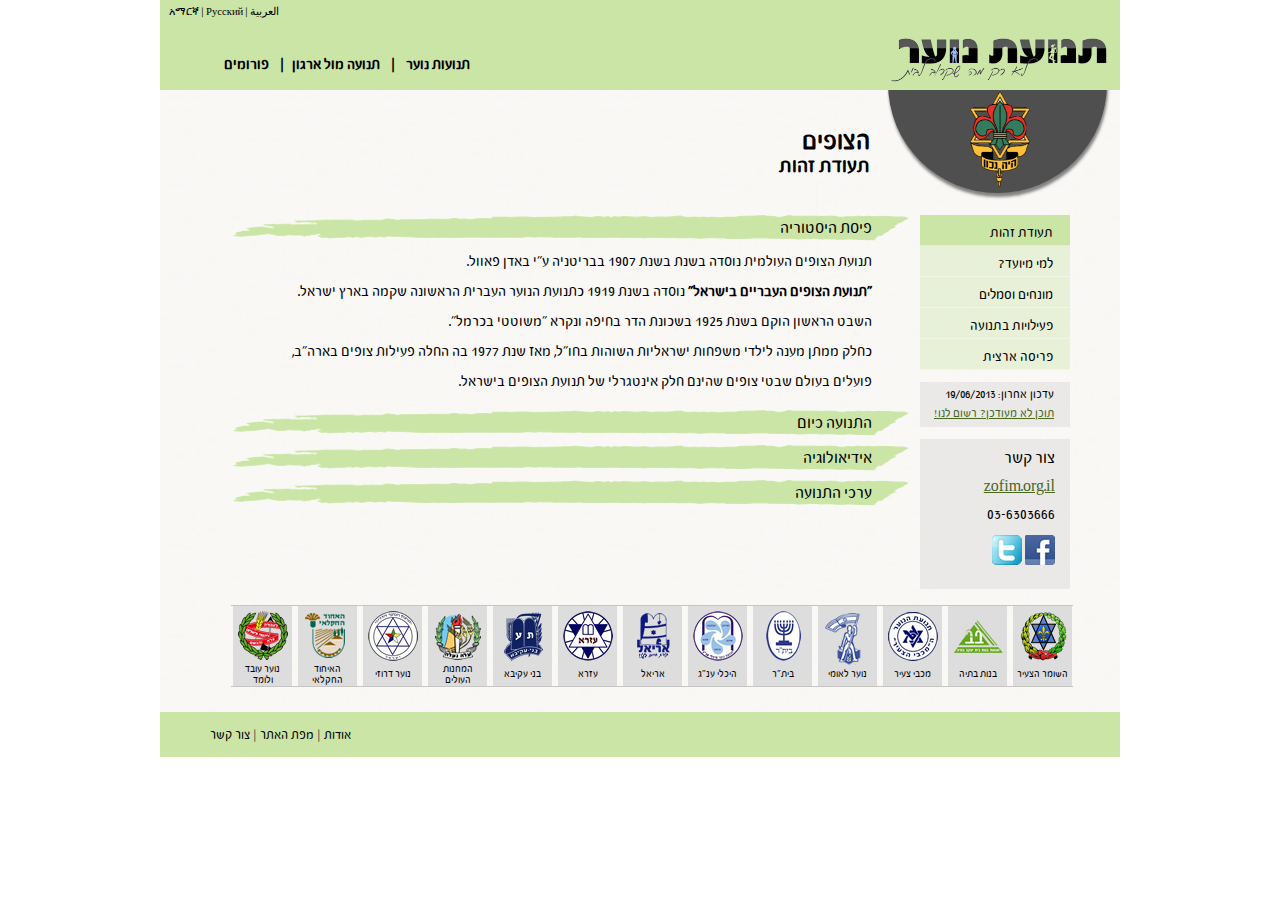
<file: Tnuot_LastV/Zofim/Zofim_ID.htm>
﻿<!doctype html>
<html lang="">
<head>
    <meta charset="utf-8" />
      <title>תנועת נוער - צופים תעודת זהות</title>
    <meta name="description" content="פרטים אודות תנועת הצופים" />
    <meta name="keywords" content="תנועת נוער, תנועות נוער, איזה תנועה הכי טובה לילד שלי?, אירגון נוער, צופים, באדן פאוול, צופים היסטוריה, תנועת הצופים כיום, מתי הוקמה תנועת ההצופים,תנועה א מפלגתית, ערכי תנועת הצופים" />
    <meta name="author" content="Lilach Abdu, Einat Benda, Reut Bachar" />
    <meta name="viewport" content="width=device-width, initial-scale=1.0, user-scalable=yes">
    <meta http-equiv="X-UA-Compatible" content="IE=Edge" />
    <!-- CSS -->
    <link href="../Styles/reset.css" rel="stylesheet" type="text/css" />
    <link href="../Styles/Accordion.css" rel="stylesheet" type="text/css" />
    <link href="../Styles/Nagish.css" rel="stylesheet" />
    <link href="../Styles/myStyle.css" rel="stylesheet" type="text/css" />
    <!-- Scripts -->
    <script src="../jScripts/jquery-1.9.0.min.js"></script>
    <script src="../jScripts/AccordionScript.js"></script>
    <script src="../jScripts/MyScript.js"></script>
</head>
<body>
    <div id="container">
        <header>

 <div id="Nagish">
                <a href="#skip">דלג לתוכן האתר</a>
            </div>

            <div id="logo">
                <a href="../index.htm">

                    <img src="../Img/Logo.png" alt="לוגו האתר - תנועת נוער, לא רק מה שקרוב לבית" />
                </a>
            </div>


           
            <nav id="LanguageNAV">
                <ul>
                    <li><a href="#">አማርኛ</a></li>
                    <li><a href="#">Русский</a></li>
                    <li><a href="#">العربية</a></li>
                </ul>
            </nav>

            <nav id="GlobalNAV">
                <ul>
                    <li id="Noar"><a href="#">תנועות נוער</a>
                        <ol id="GlobalNav_Back">

                            <li class="NAVGroup1"><a href="Zofim_ID.htm">הצופים</a></li>
                            <li class="NAVGroup1"><a>השומר הצעיר</a></li>
                            <li class="NAVGroup1"><a>בנות בתיה</a></li>
                            <li class="NAVGroup1"><a>מכבי צעיר</a></li>

                            <li class="NAVGroup2 NextLine"><a>נוער לאומי</a></li>
                            <li class="NAVGroup2"><a>בית"ר</a></li>
                            <li class="NAVGroup2"><a>היכלי ענ"ג</a></li>
                            <li class="NAVGroup2"><a>אריאל</a></li>

                            <li class="NAVGroup3 NextLine"><a>עזרא</a></li>
                            <li class="NAVGroup3"><a>בני עקיבא</a></li>
                            <li class="NAVGroup3"><a>המחנות העולים</a></li>
                            <li class="NAVGroup3"><a>נוער דרוזי</a></li>

                            <li class="NAVGroup4 NextLine"><a>האיחוד החקלאי</a></li>
                            <li class="NAVGroup4"><a>נוער עובד ולומד</a></li>

                        </ol>
                    </li>

                    <li><a href="#">תנועה מול ארגון</a></li>
                    <li><a href="#">פורומים</a></li>

                </ul>

            </nav>

        </header>

        <section id="MainContent">
            <div id="HalfCircle">
                <img src="../Img/Zofim_Logo.png" alt="לוגו תנועת הצופים" />
            </div>
            <div id="titles">
                <a name="skip"></a>
                <h1>הצופים</h1>
                <h2>תעודת זהות</h2>
            </div>

            <nav id="SideNav">
                <ul>
                    <li class="here"><a href="#">תעודת זהות</a></li>
                    <li><a href="Zofim_Ages.htm">למי מיועד?</a></li>
                    <li><a href="Zofim_Symbols.htm">מונחים וסמלים</a></li>
                    <li><a href="Zofim_Activities.htm">פעילויות בתנועה</a></li>
                    <li><a href="Zofim_Snifim.htm">פריסה ארצית</a></li>
                </ul>
            </nav>
            <nav id="Update">
                <ul>
                     <li>עדכון אחרון: 19/06/2013</li>
                 <li><a href="../Contect_US.htm">תוכן לא מעודכן? רשום לנו!</a> </li>

                </ul>


            </nav>
         <nav id="Tnuah_Content">
            <h4>צור קשר</h4>
            <ul>
                <li><a href="http://www.zofim.org.il">zofim.org.il</a></li>
                <li>03-6303666 </li>
                <li class="social"> <a href="http://www.facebook.com/tzofim">
	<img src="../Img/Facebook.png" alt="צלמית פייסבוק"   />
</a></li>
                   <li class="social"> <a href="https://twitter.com/ZofimBareshet">
	<img src="../Img/Twitter.png" alt="צלמית טוויטר"   />
</a></li>      
                

            </ul>

        </nav>
            <div class="Accordion">
                <section>
                    <h3><a href="#">פיסת היסטוריה</a></h3>
                    <div class="allData">
                        <p>
                            תנועת הצופים העולמית נוסדה בשנת בשנת 1907 בבריטניה ע"י באדן פאוול.<br />
                            <span class="Bold">"תנועת הצופים העבריים בישראל" </span> נוסדה בשנת 1919 כתנועת הנוער העברית הראשונה שקמה בארץ ישראל.
                            <br />
                            השבט הראשון הוקם בשנת 1925 בשכונת הדר בחיפה ונקרא "משוטטי בכרמל".<br />
                            כחלק ממתן מענה לילדי משפחות ישראליות השוהות בחו"ל, מאז שנת 1977 בה החלה פעילות צופים בארה"ב,<br />
                            פועלים בעולם שבטי צופים שהינם חלק אינטגרלי של תנועת הצופים בישראל.<br />
                        </p>
                    </div>
                </section>
                <section>
                    <h3><a href="#">התנועה כיום</a></h3>
                    <div class="allData">
                       
                        <p>
                 תנועת הצופים העבריים בישראל הינה תנועת הנוער היחידה שקיבלה הכרה כתנועה ממלכתית, בשל היותה תנועה א-מפלגתית (שאינה משויכת אידיאולוגית לאף מפלגה).<br />
התנועה בעלת פריסה ארצית ואף עולמית.<br />
בארץ פועלים 58,000 חניכי התנועה ה-  190 שבטים המחולקים  12 הנהגות (<a href="http://www.zofim.org.il/magazin_item.asp?item_id=100509289024">למפת פריסה ארצית</a>).<br />
כחלק ממתן מענה לילדי משפחות ישראליות השוהות בחו"ל, פועלים בעולם שבטי צופים שהינם חלק אינטגרלי של תנועת הצופים בישראל. הפעילות מתקיימת ב- 44 שבטים ברחבי העולם - לונדון, אמסטרדם, הונג קונג, צפון אמריקה ומדינות חבר העמים.
                        </p>
                    </div>
                </section>
                <section>
                    <h3><a href="#">אידיאולוגיה</a></h3>
                    <div class="allData">
                        <p>
        
"תנועת הצופים העבריים בישראל" היא תנועת נוער ציונית, ממלכתית, שייעודה הוא להקים ולפתח,<br />  <span class="Bold">מסגרות חינוכיות ערכיות</span>, בהם יפעלו  <span class="Bold">ילדים ובני נוער בכל רחבי הארץ</span> במגוון פעילויות חברתיות חווייתיות<br /> המהוות עבורם מקור לפיתוח אישי, לבילוי ולהנאה.
                             </p>
                        <p>
התנועה תתנהל באופן מקצועי על ידי מערכת משולבת של <span class="Bold">מתנדבים ואנשי מקצוע</span> על בסיס מחויבות<br /> לתפיסת העולם הצופית ולמידות הצופה.
                            </p>
                        <p>
התנועה תעודד את חניכיה לעצב  <span class="Bold">זהות יהודית- ישראלית</span> משמעותית המשלבת בין המורשת הרבגונית של<br /> העם היהודי על מגזריו השונים, לבין התרבות וההוויה הישראלית המתגבשת במדינת ישראל.
                            </p>
                        <p>
תנועת הצופים תעודד את בוגריה לקחת חלק בפעילות תורמת לקהילה <span class="Bold">במסגרת שנת שירות-לפני הגיוס</span><br /> לצבא, <span class="Bold">להתגייס לשירות ביחידות ובתפקידים המביאים לידי מיצוי מרבי את כשרונותיהם ויכולתם</span> לתרום<br /> לצה"ל ולפעול, <span class="Bold">אחרי השחרור</span> מהצבא, באורח מאורגן,  <span class="Bold">כגורם מרכזי ומשמעותי בעיצוב דמותה האיכותית<br /> של החברה בישראל.  </span>
     </p>
                 <p>                                                                                                                                                                                                                                                                                                         
התנועה היא חלק מתנועת הצופים העולמית ופועלת עם הסתדרויות הצופים האחרות במסגרת "התאחדות<br /> הצופים והצופות בישראל".<br />
                        </p>
                    </div>
                </section>

                                <section>
                    <h3><a href="#">ערכי התנועה</a></h3>
                    <div class="allData">
                        <p>
                            העשייה החינוכית בתנועת הצופים תמוקד על ערכי חברות ורעות, על "נתינה" ומעורבות חברתית, טיפוח <br />
                             חיים קבוצתיים דמוקרטיים תוך דגש על יוזמה אישית, מנהיגות ומצוינות, הכרת הטבע, אהבת הארץ<br />
                             ושמירה על איכות הסביבה.
                           </p>
                    </div>
                </section>
            </div>

        </section>

       
      
        
       
       

        <nav id="Tnuah_Nav">
            <ul>

                <li><a href="#">
                    <div class="Quote">
                        <p>
                            "אירוע העשור מגיע - 
                                                
                                                
                                                
                                                 <span class="Bold">שומריה</span>
                            2013.
                                                <br />
                            להיות חבר תנועה כדי להבין ש..."
                        </p>
                    </div>
                    <img src="../Img/Hshomer_logo.png" alt="לוגו תנועת השומר הצעיר" />
                    השומר הצעיר</a></li>
                <li><a href="#">
                    <div class="Quote">
                        <p>
                            "שנה שלישית של פרויקט 
                                                <span class="Bold">האור הגנוז</span>
                            מי שלא הייתה בעבר..." 

                        </p>



                    </div>
                    <img src="../Img/Batya_logo.png" alt="לוגו תנועת בנות בתיה" />בנות בתיה </a></li>
                <li><a href="#">
                    <div class="Quote">
                        <p>
                            "צריך לצאת
                                <br />
                            <span class="Bold">למרוץ הלפיד</span><br />
                            כדי להבין מהו אירוע משמעותי..."
                        </p>



                    </div>


                    <img src="../Img/Macabi_logo.png" alt="לוגו תנועת מכבי צעיר" />מכבי צעיר</a></li>
                <li><a href="#">
                    <div class="Quote">
                        <p>
                            "מגשימה חלום ומגישה מועמדות 
                                                <span class="Bold">להנהגה צעירה</span>
                            אחרי ש.." 
                        </p>



                    </div>




                    <img src="../Img/Leumi_logo.png" alt="לוגו תנועת הנוער הלאומי" />נוער לאומי</a></li>
                <li><a href="#">

                    <div class="Quote">
                        <p>
                            "
                                                 <span class="Bold">יום תל חי</span><br />
                            הוא אחד מאירועי השיא של השנה בתנועה. ביום זה..."
                        </p>



                    </div>




                    <img src="../Img/Betar_logo.png" alt="לוגו תנועת ביתר" />בית"ר</a></li>
                <li><a href="#">

                    <div class="Quote">
                        <p>
                            "אירוע ערכי של
                                                <span class="Bold">מלחמת המחנות</span>
                            מבית היוצר של תנועתינו..."
                        </p>



                    </div>


                    <img src="../Img/Aneg_logo.png" alt="לוגו תנועת היכלי ענג" />היכלי ענ"ג</a></li>
                <li><a href="#">

                    <div class="Quote">
                        <p>
                            "
                                                <span class="Bold">סמינריון הנהגה</span>
                            הנה אני באה!!! מבט אחד במודעה הספיק לי ..."
                        </p>



                    </div>


                    <img src="../Img/Ariel_logo.png" alt="לוגו תנועת אריאל" />אריאל</a></li>
                <li><a href="#">

                    <div class="Quote">
                        <p>
                            "כבוד גדול עבורי - הצטרפתי לתוכנית  
                                                <span class="Bold">של"פ</span>
                            .הגיע הזמן לתת משמעות ל..." 
                        </p>



                    </div>

                    <img src="../Img/Ezra_logo.png" alt="לוגו תנועת עזרא" />עזרא</a></li>
                <li><a href="#">
                    <div class="Quote">
                        <p>
                            "
                                                <span class="Bold">חודש ארגון</span>
                            הוא ללא ספק החוויה המדהימה ביותר לכולנו בתנועה כי..." 
                        </p>



                    </div>
                    <img src="../Img/BniAkiva_logo.png" alt="לוגו תנועת בני עקיבא" />בני עקיבא</a></li>
                <li class="Lines"><a href="#">
                    <div class="Quote">
                        <p>
                            "בדיוק חזרתי מקורס
                                                <span class="Bold">כישורי מחנאות</span>,
                                            <br />
                            זה מאוד מאתגר להיות..."
                        </p>



                    </div>
                    <img src="../Img/Haolim_logo.png" alt="לוגו תנועת המחנות העולים" />המחנות העולים</a></li>
                <li><a href="#">
                    <div class="Quote">
                        <p>
                            " 
                                                <span class="Bold">מחנה קיץ ציפורי</span>
                            נגמר ואיתו שנה שלמה בה עשינו..."
                        </p>



                    </div>



                    <img src="../Img/Druzi_logo.png" alt="לוגו תנועת נוער דרוזי" />נוער דרוזי</a></li>
                <li class="Lines"><a href="#">
                    <div class="Quote">
                        <p>
                            "הציפייה השתלמה!!! שמענו על זה כחניכים צעירים ועכשיו תורנו לצאת  
                                                
                                                
                                                <span class="Bold">לאיחודיה</span>..."
                        </p>



                    </div>



                    <img src="../Img/Ihud_logo.png" alt="לוגו תנועת האיחוד החקלאי" />האיחוד החקלאי</a></li>
                <li class="Lines"><a href="#">
                    <div class="Quote">
                        <p>
                            "בשנה שעברה הייתי רכז                                                
                                                
                                                <span class="Bold">בקייצת</span>
                            , זה כל כך מעצים להיות חלק מצוות..."
                        </p>



                    </div>
                    <img src="../Img/Haoved_logo.png" alt="לוגו תנועת הנוער העובד והלומד" />נוער עובד ולומד</a></li>





            </ul>




        </nav>


        






        <footer>

            <nav id="FooterNAV">
                <ul>
                    <li><a href="../About_US.htm">אודות</a></li>
                    <li><a href="../SiteMap.htm">מפת האתר</a></li>
                    <li><a href="../Contect_US.htm">צור קשר</a></li>

                </ul>

            </nav>
        </footer>


    </div>
</body>
</html>
</file>
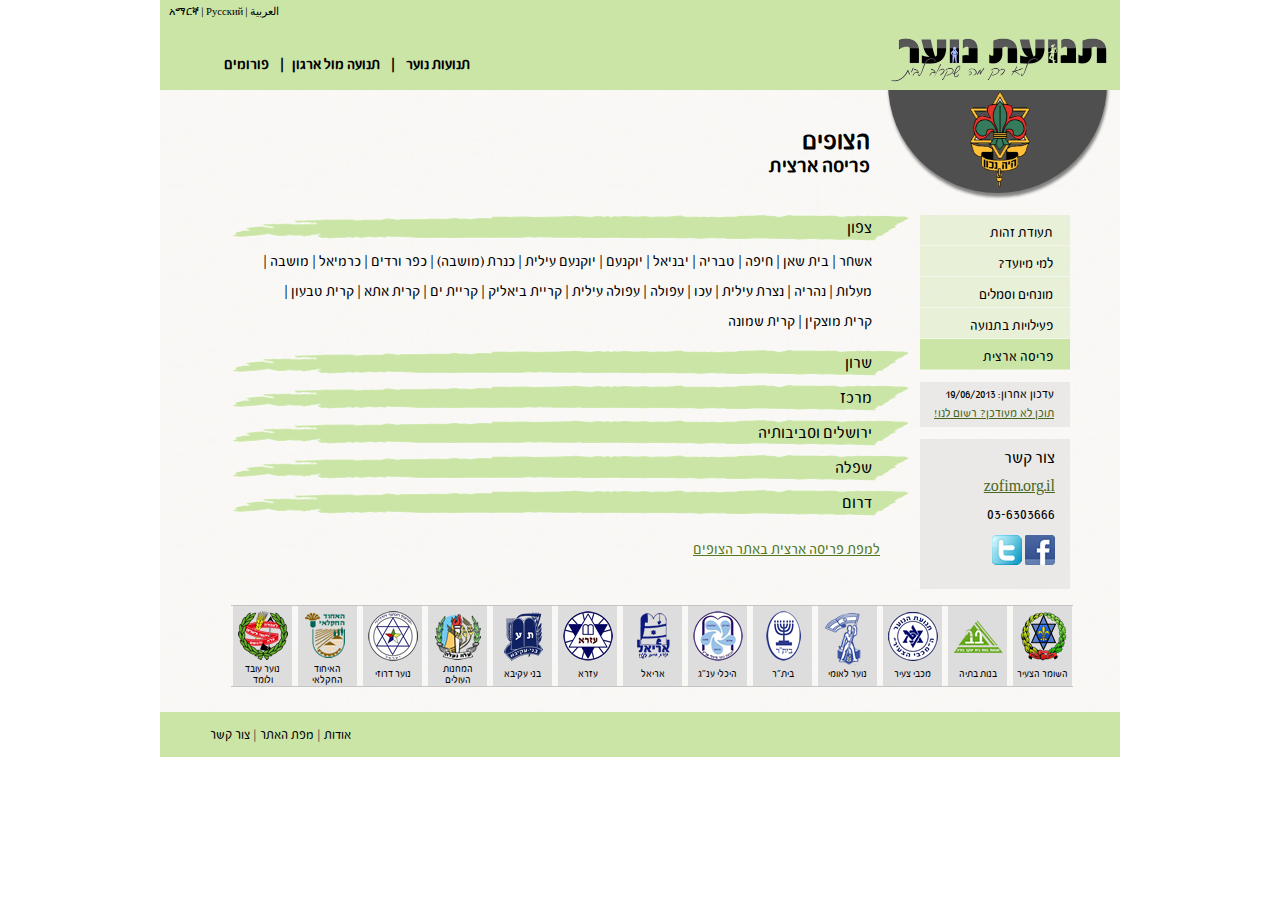
<file: Tnuot_LastV/Zofim/Zofim_Snifim.htm>
﻿<!doctype html>
<html lang="">
<head>
    <meta charset="utf-8" />
      <title>תנועת נוער - צופים פריסה ארצית</title>
    <meta name="description" content="פריסה ארצית של שבטי הצופים " />
    <meta name="keywords" content="תנועת נוער, תנועות נוער, איזה תנועה הכי טובה לילד שלי?, אירגון נוער, צופים, פריסת שבטי הצופים, איפה יש צופים בעיר שלי?" />
    <meta name="author" content="Lilach Abdu, Einat Benda, Reut Bachar" />
    <meta name="viewport" content="width=device-width, initial-scale=1.0, user-scalable=yes">
    <meta http-equiv="X-UA-Compatible" content="IE=Edge" />
    <!-- CSS -->
    <link href="../Styles/reset.css" rel="stylesheet" type="text/css" />
    <link href="../Styles/Accordion.css" rel="stylesheet" type="text/css" />
    <link href="../Styles/Nagish.css" rel="stylesheet" />
    <link href="../Styles/myStyle.css" rel="stylesheet" type="text/css" />
    <!-- Scripts -->
    <script src="../jScripts/jquery-1.9.0.min.js"></script>
    <script src="../jScripts/AccordionScript.js"></script>
    <script src="../jScripts/MyScript.js"></script>
</head>
<body>
    <div id="container">
        <header>

 <div id="Nagish">
                <a href="#skip">דלג לתוכן האתר</a>
            </div>

            <div id="logo">
                <a href="../index.htm">

                    <img src="../Img/Logo.png" alt="לוגו האתר - תנועת נוער, לא רק מה שקרוב לבית" />
                </a>
            </div>


           
            <nav id="LanguageNAV">
                <ul>
                    <li><a href="#">አማርኛ</a></li>
                    <li><a href="#">Русский</a></li>
                    <li><a href="#">العربية</a></li>
                </ul>
            </nav>

            <nav id="GlobalNAV">
                <ul>
                    <li id="Noar"><a href="#">תנועות נוער</a>
                        <ol id="GlobalNav_Back">

                            <li class="NAVGroup1"><a href="Zofim_ID.htm">הצופים</a></li>
                            <li class="NAVGroup1"><a>השומר הצעיר</a></li>
                            <li class="NAVGroup1"><a>בנות בתיה</a></li>
                            <li class="NAVGroup1"><a>מכבי צעיר</a></li>

                            <li class="NAVGroup2 NextLine"><a>נוער לאומי</a></li>
                            <li class="NAVGroup2"><a>בית"ר</a></li>
                            <li class="NAVGroup2"><a>היכלי ענ"ג</a></li>
                            <li class="NAVGroup2"><a>אריאל</a></li>

                            <li class="NAVGroup3 NextLine"><a>עזרא</a></li>
                            <li class="NAVGroup3"><a>בני עקיבא</a></li>
                            <li class="NAVGroup3"><a>המחנות העולים</a></li>
                            <li class="NAVGroup3"><a>נוער דרוזי</a></li>

                            <li class="NAVGroup4 NextLine"><a>האיחוד החקלאי</a></li>
                            <li class="NAVGroup4"><a>נוער עובד ולומד</a></li>

                        </ol>
                    </li>

                    <li><a href="#">תנועה מול ארגון</a></li>
                    <li><a href="#">פורומים</a></li>

                </ul>

            </nav>

        </header>

        <section id="MainContent">
            <div id="HalfCircle">
                <img src="../Img/Zofim_Logo.png" alt="לוגו תנועת הצופים" />
            </div>
            <div id="titles">
                <a name="skip"></a>
                <h1>הצופים</h1>
                <h2>פריסה ארצית</h2>
            </div>

            <nav id="SideNav">
                <ul>
                    <li><a href="Zofim_ID.htm">תעודת זהות</a></li>
                    <li><a href="Zofim_Ages.htm">למי מיועד?</a></li>
                    <li><a href="Zofim_Symbols.htm">מונחים וסמלים</a></li>
                    <li><a href="Zofim_Activities.htm">פעילויות בתנועה</a></li>
                    <li class="here"><a href="#">פריסה ארצית</a></li>
                </ul>
            </nav>
            <nav id="Update">
                <ul>
                    <li>עדכון אחרון: 19/06/2013</li>
                 <li><a href="../Contect_US.htm">תוכן לא מעודכן? רשום לנו!</a> </li>

                </ul>


            </nav>
            
         <nav id="Tnuah_Content">
            <h4>צור קשר</h4>
            <ul>
                <li><a href="http://www.zofim.org.il">zofim.org.il</a></li>
                <li>03-6303666 </li>
                <li class="social"> <a href="http://www.facebook.com/tzofim">
	<img src="../Img/Facebook.png" alt="צלמית פייסבוק"   />
</a></li>
                   <li class="social"> <a href="https://twitter.com/ZofimBareshet">
	<img src="../Img/Twitter.png" alt="צלמית טוויטר"   />
</a></li>      
                

            </ul>

        </nav>
            <div class="Accordion">
                <section>
                    <h3><a href="#">צפון</a></h3>
                    <div class="allData">
                <ol class="Snifim_Align">
                    <li>אשחר</li>
                    <li>בית שאן</li>
                    <li>חיפה</li>
                    <li>טבריה</li>
                    <li>יבניאל</li>
                    <li>יוקנעם</li>
                    <li>יוקנעם עילית</li>
                    <li>כנרת (מושבה)</li>
                    <li>כפר ורדים</li>
                    <li>כרמיאל</li>
                    <li>מושבה</li>
                    <li>מעלות</li>
                    <li>נהריה</li>
                    <li>נצרת עילית</li>
                    <li>עכו</li>
                    <li>עפולה</li>
                    <li>עפולה עילית</li>
                    <li>קריית ביאליק</li>
                    <li>קריית ים</li>
                    <li>קרית אתא</li>
                    <li>קרית טבעון</li>
                    <li>קרית מוצקין</li>
                    <li>קרית שמונה</li>
                   

                </ol>                     
                    </div>
                </section>
                <section>
                    <h3><a href="#">שרון</a></h3>
                    <div class="allData">
                 <ol class="Snifim_Align">
                     <li>אבן יהודה</li>
                     <li>אלפי מנשה</li>
                     <li>בנימינה</li>
                     <li>בת חפר</li>
                     <li>גבעת אולגה</li>
                     <li>גבעת עדה</li>
                     <li>גינות שומרון</li>
                     <li>הוד השרון</li>
                     <li>החלוץ</li>
                     <li>הרצליה</li>
                     <li>חדרה</li>
                     <li>כוכב יאיר</li>
                     <li>כפר יונה</li>
                     <li>כפר סבא</li>
                     <li>כפר שמריהו</li>
                     <li>מגל</li>
                     <li>נתניה</li>
                     <li>פרדס חנה</li>
                     <li>פרדסיה</li>
                     <li>צור יגאל</li>
                     <li>קדימה</li>
                     <li>קציר</li>
                     <li>רמת השרון</li>
                     <li>רעננה</li>
                     <li>תל מונד</li>
                 </ol>

                        
                    </div>
                </section>
         <section>
                    <h3><a href="#">מרכז</a></h3>
                    <div class="allData">
               <ol class="Snifim_Align">

                   <li>אור יהודה</li>
                   <li>אורנית</li>
                   <li>אריאל</li>
                   <li>גבעתיים</li>
                   <li>גני תקוה</li>
                   <li>יהוד</li>
                   <li>נווה מונוסון</li>
                   <li>סביון</li>
                   <li>פתח תקוה</li>
                   <li>קרית אונו</li>
                   <li>ראש העין</li>
                   <li>רמת גן</li>
                   <li>תל אביב - יפו</li>
               
               
               </ol>
                     
                    </div>
                </section>
                 <section>
                    <h3><a href="#">ירושלים וסביבותיה</a></h3>
                    <div class="allData">
                
                      <ol class="Snifim_Align">
                      
                          <li>בית אריה</li>
                          <li>בית חשמונאי</li>
                          <li>בית שמש</li>
                          <li>ירושלים</li>
                          <li>לפיד</li>
                          <li>מודיעין</li>
                          <li>מכבים- רעות</li>
                          <li>נעלה</li>
                          <li>סתריה</li>
                          <li>שוהם</li>
                          
                              
                      </ol>
                    </div>
                </section>
                <section>
                    <h3><a href="#">שפלה</a></h3>
                    <div class="allData">
               <ol class="Snifim_Align">
                   <li>אשדוד</li>
                   <li>בני עי"ש</li>
                   <li>גדרה</li>
                   <li>גדרות</li>
                   <li>גן יבנה</li>
                   <li>גן רווה</li>
                   <li>יבנה</li>
                   <li>נס ציונה</li>
                   <li>ראשון לציון</li>
                   <li>רחובות</li>

               </ol>
                     
                    </div>
                </section>
                <section>
                    <h3><a href="#">דרום</a></h3>
                    <div class="allData">
            <ol class="Snifim_Align">
            
                <li>אופקים</li>
                <li>באר שבע</li>
                <li>כפר עזה</li>
                <li>להבים</li>
                <li>מיתר</li>
                <li>נתיבות</li>
                <li>עומר</li>
                <li>ערד</li>
                <li>קרית גת</li>
                <li>שדרות</li>
    
                    
            </ol>
                     
                    </div>
                </section>
            </div>
<p><a id="Map_Zofim" href="http://www.zofim.org.il/magazin_item.asp?item_id=100509289024">למפת פריסה ארצית באתר הצופים</a> </p>
        </section>


        <nav id="Tnuah_Nav">
            <ul>

                <li><a href="#">
                    <div class="Quote">
                        <p>
                            "אירוע העשור מגיע - 
                                                
                                                
                                                
                                                 <span class="Bold">שומריה</span>
                            2013.
                                                <br />
                            להיות חבר תנועה כדי להבין ש..."
                        </p>
                    </div>
                    <img src="../Img/Hshomer_logo.png" alt="לוגו תנועת השומר הצעיר" />
                    השומר הצעיר</a></li>
                <li><a href="#">
                    <div class="Quote">
                        <p>
                            "שנה שלישית של פרויקט 
                                                <span class="Bold">האור הגנוז</span>
                            מי שלא הייתה בעבר..." 

                        </p>



                    </div>
                    <img src="../Img/Batya_logo.png" alt="לוגו תנועת בנות בתיה" />בנות בתיה </a></li>
                <li><a href="#">
                    <div class="Quote">
                        <p>
                            "צריך לצאת
                                <br />
                            <span class="Bold">למרוץ הלפיד</span><br />
                            כדי להבין מהו אירוע משמעותי..."
                        </p>



                    </div>


                    <img src="../Img/Macabi_logo.png" alt="לוגו תנועת מכבי צעיר" />מכבי צעיר</a></li>
                <li><a href="#">
                    <div class="Quote">
                        <p>
                            "מגשימה חלום ומגישה מועמדות 
                                                <span class="Bold">להנהגה צעירה</span>
                            אחרי ש.." 
                        </p>



                    </div>




                    <img src="../Img/Leumi_logo.png" alt="לוגו תנועת הנוער הלאומי" />נוער לאומי</a></li>
                <li><a href="#">

                    <div class="Quote">
                        <p>
                            "
                                                 <span class="Bold">יום תל חי</span><br />
                            הוא אחד מאירועי השיא של השנה בתנועה. ביום זה..."
                        </p>



                    </div>




                    <img src="../Img/Betar_logo.png" alt="לוגו תנועת ביתר" />בית"ר</a></li>
                <li><a href="#">

                    <div class="Quote">
                        <p>
                            "אירוע ערכי של
                                                <span class="Bold">מלחמת המחנות</span>
                            מבית היוצר של תנועתינו..."
                        </p>



                    </div>


                    <img src="../Img/Aneg_logo.png" alt="לוגו תנועת היכלי ענג" />היכלי ענ"ג</a></li>
                <li><a href="#">

                    <div class="Quote">
                        <p>
                            "
                                                <span class="Bold">סמינריון הנהגה</span>
                            הנה אני באה!!! מבט אחד במודעה הספיק לי ..."
                        </p>



                    </div>


                    <img src="../Img/Ariel_logo.png" alt="לוגו תנועת אריאל" />אריאל</a></li>
                <li><a href="#">

                    <div class="Quote">
                        <p>
                            "כבוד גדול עבורי - הצטרפתי לתוכנית  
                                                <span class="Bold">של"פ</span>
                            .הגיע הזמן לתת משמעות ל..." 
                        </p>



                    </div>

                    <img src="../Img/Ezra_logo.png" alt="לוגו תנועת עזרא" />עזרא</a></li>
                <li><a href="#">
                    <div class="Quote">
                        <p>
                            "
                                                <span class="Bold">חודש ארגון</span>
                            הוא ללא ספק החוויה המדהימה ביותר לכולנו בתנועה כי..." 
                        </p>



                    </div>
                    <img src="../Img/BniAkiva_logo.png" alt="לוגו תנועת בני עקיבא" />בני עקיבא</a></li>
                <li class="Lines"><a href="#">
                    <div class="Quote">
                        <p>
                            "בדיוק חזרתי מקורס
                                                <span class="Bold">כישורי מחנאות</span>,
                                            <br />
                            זה מאוד מאתגר להיות..."
                        </p>



                    </div>
                    <img src="../Img/Haolim_logo.png" alt="לוגו תנועת המחנות העולים" />המחנות העולים</a></li>
                <li><a href="#">
                    <div class="Quote">
                        <p>
                            " 
                                                <span class="Bold">מחנה קיץ ציפורי</span>
                            נגמר ואיתו שנה שלמה בה עשינו..."
                        </p>



                    </div>



                    <img src="../Img/Druzi_logo.png" alt="לוגו תנועת נוער דרוזי" />נוער דרוזי</a></li>
                <li class="Lines"><a href="#">
                    <div class="Quote">
                        <p>
                            "הציפייה השתלמה!!! שמענו על זה כחניכים צעירים ועכשיו תורנו לצאת  
                                                
                                                
                                                <span class="Bold">לאיחודיה</span>..."
                        </p>



                    </div>



                    <img src="../Img/Ihud_logo.png" alt="לוגו תנועת האיחוד החקלאי" />האיחוד החקלאי</a></li>
                <li class="Lines"><a href="#">
                    <div class="Quote">
                        <p>
                            "בשנה שעברה הייתי רכז                                                
                                                
                                                <span class="Bold">בקייצת</span>
                            , זה כל כך מעצים להיות חלק מצוות..."
                        </p>



                    </div>
                    <img src="../Img/Haoved_logo.png" alt="לוגו תנועת הנוער העובד והלומד" />נוער עובד ולומד</a></li>





            </ul>




        </nav>


        






        <footer>

            <nav id="FooterNAV">
                <ul>
                    <li><a href="../About_US.htm">אודות</a></li>
                    <li><a href="../SiteMap.htm">מפת האתר</a></li>
                    <li><a href="../Contect_US.htm">צור קשר</a></li>

                </ul>

            </nav>
        </footer>


    </div>
</body>
</html>
</file>
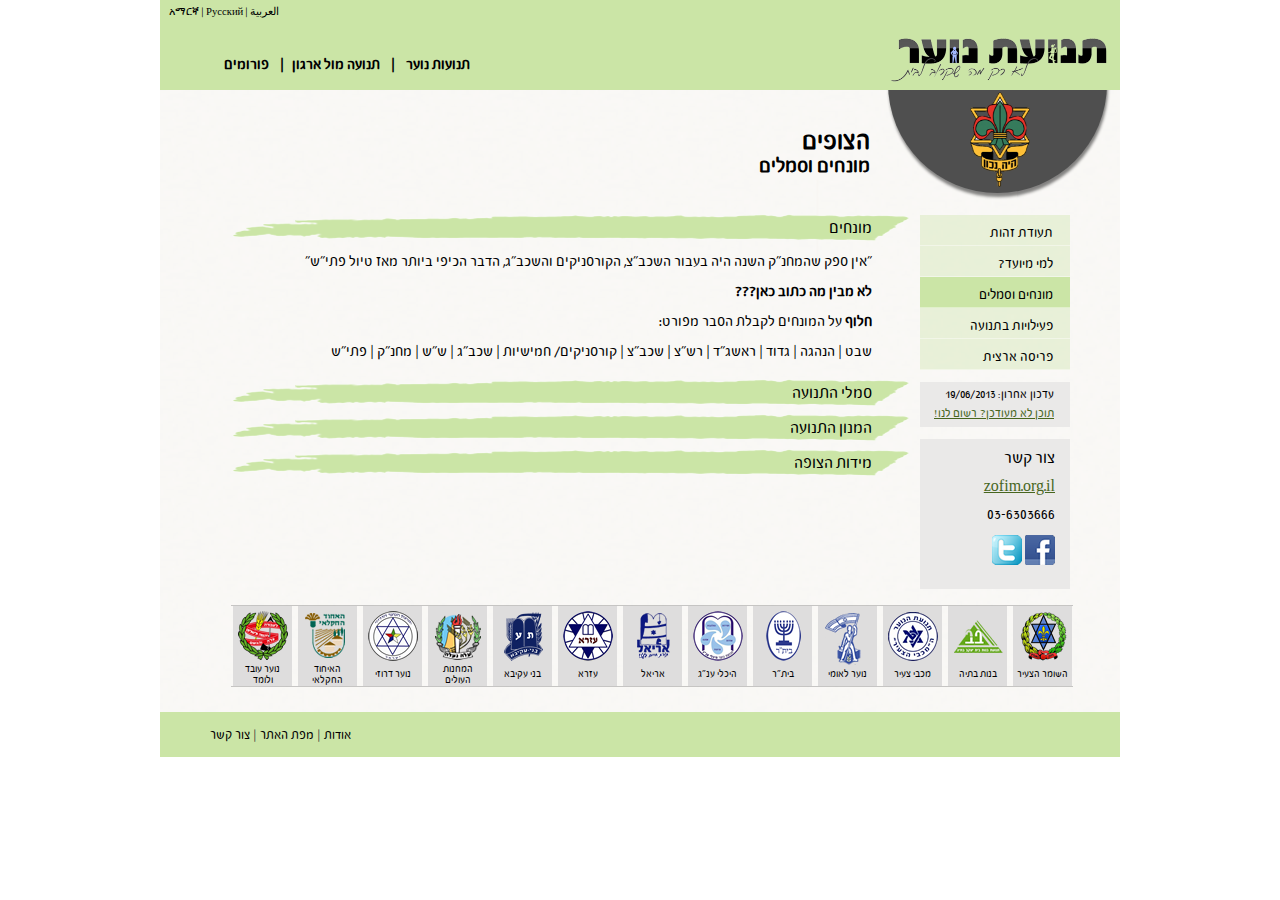
<file: Tnuot_LastV/Zofim/Zofim_Symbols.htm>
﻿<!doctype html>
<html lang="">
<head>
    <meta charset="utf-8" />
     <title>תנועת נוער - צופים מונחים וסמלים</title>
    <meta name="description" content="מונחים וסמלי תנועת הצופים" />
    <meta name="keywords" content="תנועת נוער, תנועות נוער, איזה תנועה הכי טובה לילד שלי?, אירגון נוער, צופים, המנון הצופה, ראשגד,  שבט, הנהגה, גדוד, שכבצ, שכבג,  קורסניק, שש,  מחנק, פתיש, חאקי, מדי צופים, מה משמעות העניבה במדי הצופים, מידות הצופה " />
    <meta name="author" content="Lilach Abdu, Einat Benda, Reut Bachar" />
    <meta name="viewport" content="width=device-width, initial-scale=1.0, user-scalable=yes">
    <meta http-equiv="X-UA-Compatible" content="IE=Edge" />
    <!-- CSS -->
    <link href="../Styles/reset.css" rel="stylesheet" type="text/css" />
    <link href="../Styles/Accordion.css" rel="stylesheet" type="text/css" />
    <link href="../Styles/Nagish.css" rel="stylesheet" />
    <link href="../Styles/myStyle.css" rel="stylesheet" type="text/css" />
    <!-- Scripts -->
    <script src="../jScripts/jquery-1.9.0.min.js"></script>
    <script src="../jScripts/AccordionScript.js"></script>
    <script src="../jScripts/MyScript.js"></script>
</head>
<body>
    <div id="container">
        <header>

            <div id="Nagish">
                <a href="#skip">דלג לתוכן האתר</a>
            </div>

            <div id="logo">
                <a href="../index.htm">

                    <img src="../Img/Logo.png" alt="לוגו האתר - תנועת נוער, לא רק מה שקרוב לבית" />
                </a>
            </div>



            <nav id="LanguageNAV">
                <ul>
                    <li><a href="#">አማርኛ</a></li>
                    <li><a href="#">Русский</a></li>
                    <li><a href="#">العربية</a></li>
                </ul>
            </nav>

            <nav id="GlobalNAV">
                <ul>
                    <li id="Noar"><a href="#">תנועות נוער</a>
                        <ol id="GlobalNav_Back">

                            <li class="NAVGroup1"><a href="Zofim_ID.htm">הצופים</a></li>
                            <li class="NAVGroup1"><a>השומר הצעיר</a></li>
                            <li class="NAVGroup1"><a>בנות בתיה</a></li>
                            <li class="NAVGroup1"><a>מכבי צעיר</a></li>

                            <li class="NAVGroup2 NextLine"><a>נוער לאומי</a></li>
                            <li class="NAVGroup2"><a>בית"ר</a></li>
                            <li class="NAVGroup2"><a>היכלי ענ"ג</a></li>
                            <li class="NAVGroup2"><a>אריאל</a></li>

                            <li class="NAVGroup3 NextLine"><a>עזרא</a></li>
                            <li class="NAVGroup3"><a>בני עקיבא</a></li>
                            <li class="NAVGroup3"><a>המחנות העולים</a></li>
                            <li class="NAVGroup3"><a>נוער דרוזי</a></li>

                            <li class="NAVGroup4 NextLine"><a>האיחוד החקלאי</a></li>
                            <li class="NAVGroup4"><a>נוער עובד ולומד</a></li>

                        </ol>
                    </li>

                    <li><a href="#">תנועה מול ארגון</a></li>
                    <li><a href="#">פורומים</a></li>

                </ul>

            </nav>

        </header>

        <section id="MainContent">
            <div id="HalfCircle">
                <img src="../Img/Zofim_Logo.png" alt="לוגו תנועת הצופים" />
            </div>
            <div id="titles">
                <a name="skip"></a>
                <h1>הצופים</h1>
                <h2>מונחים וסמלים</h2>
            </div>

            <nav id="SideNav">
                <ul>
                    <li><a href="Zofim_ID.htm">תעודת זהות</a></li>
                    <li><a href="Zofim_Ages.htm">למי מיועד?</a></li>
                    <li class="here"><a href="#">מונחים וסמלים</a></li>
                    <li><a href="Zofim_Activities.htm">פעילויות בתנועה</a></li>
                    <li><a href="Zofim_Snifim.htm">פריסה ארצית</a></li>
                </ul>
            </nav>
            <nav id="Update">
                <ul>
                    <li>עדכון אחרון: 19/06/2013</li>
                 <li><a href="../Contect_US.htm">תוכן לא מעודכן? רשום לנו!</a> </li>

                </ul>


            </nav>
            <nav id="Tnuah_Content">
                <h4>צור קשר</h4>
                <ul>
                    <li><a href="http://www.zofim.org.il">zofim.org.il</a></li>
                    <li>03-6303666 </li>
                    <li class="social"><a href="http://www.facebook.com/tzofim">
                        <img src="../Img/Facebook.png" alt="צלמית פייסבוק" />
                    </a></li>
                    <li class="social"><a href="https://twitter.com/ZofimBareshet">
                        <img src="../Img/Twitter.png" alt="צלמית טוויטר" />
                    </a></li>


                </ul>

            </nav>
            <div class="Accordion">
                <section>
                    <h3><a href="#">מונחים</a></h3>
                    <div class="allData">
                        <p>
                            "אין ספק שהמחנ"ק השנה היה בעבור השכב"צ, הקורסניקים והשכב"ג, הדבר הכיפי ביותר מאז טיול פתי"ש"<br />

                        </p>

                        <span class="Bold">לא מבין מה כתוב כאן???</span><br />
                        <span class="Bold">חלוף</span> על המונחים לקבלת הסבר מפורט:<br />

                        <ul id="Terms">
                            <li><a href="#">שבט</a>
                                <div class="Quote">
                                    <p>
                                        סניף פעילות.
                                    </p>
                                </div>
                            </li>
                            <li><a href="#">הנהגה </a>
                                <div class="Quote">
                                    <p>
                                        מחוז, מספר שבטים קרובים גיאוגרפית, המאוגדים ארגונית.
                                    </p>
                                </div>
                            </li>

                            <li><a href="#">גדוד </a>
                                <div class="Quote">
                                    <p>
                                        שכבת גיל.
                                    </p>
                                </div>
                            </li>

                            <li><a href="#">ראשג"ד </a>
                                <div class="Quote">
                                    <p>
                                        ראש גדוד.
                                    </p>
                                </div>
                            </li>

                            <li><a href="#">רש"צ   </a>
                                <div class="Quote">
                                    <p>
                                        ראש צוות.
                                    </p>
                                </div>
                            </li>

                            <li><a href="#">שכב"צ   </a>
                                <div class="Quote">
                                    <p>
                                        שכבה צעירה, כיתות ד-ח.
                                    </p>
                                </div>
                            </li>
                            <li><a href="#">קורסניקים/ חמישיות  </a>
                                <div class="Quote">
                                    <p>
                                        שכבת ט העוברת קורס הדרכה.
                                    </p>
                                </div>
                            </li>
                            <li><a href="#">שכב"ג   </a>
                                <div class="Quote">
                                    <p>
                                        שכבה בוגרת, כיתות י-יב.
                                    </p>
                                </div>
                            </li>
                            <li><a href="#">ש"ש    </a>
                                <div class="Quote">
                                    <p>
                                        שנת שירות, בוגרי התנועה הדוחים בשנה את שירותם הצבאי במטרה לקיים משימה קהילתית חברתית משמעותית.
                                    </p>
                                </div>
                            </li>
                            <li><a href="#">מחנ"ק   </a>
                                <div class="Quote">
                                    <p>
                                        מחנה קיץ.
                                    </p>
                                </div>
                            </li>
                            <li><a href="#">פתי"ש   </a>
                                <div class="Quote">
                                    <p>
                                        פתיחת שנה.
                                    </p>
                                </div>
                            </li>
                        </ul>
                    </div>
                </section>
                <section>
                    <h3><a href="#">סמלי התנועה</a></h3>
                    <div class="allData">
                        <param name="wmode" value="transparent">
                     <embed src="../Flash/TnoaShirt.swf" width="620" height="650"  wmode="transparent"/>

                    </div>
                </section>

                <section>
                    <h3><a href="#">המנון התנועה</a></h3>
                    <div class="allData">
                        <p>
                            היה נכון למלא חובתך,<br />
                            נאמן לעמך ולארצך.<br />
                            בכל עת לזולת תעזור,<br />
                            חוקתך הצופה שמור תשמור.<br />
                            היה נכון, נכון תמיד,<br />
                            היה נכון, נכון תמיד,<br />
                            היה נכון חוקתך לשמור.<br />

                        </p>
                        <div id="YouTube">
                            <iframe width="276" height="207" src="http://www.youtube.com/embed/lcTnkugxjeI" frameborder="0" allowfullscreen></iframe>
                        </div>

                    </div>
                </section>

                                <section>
                    <h3><a href="#">מידות הצופה</a></h3>
                    <div class="allData">

                        <ol id="Midoot">
                            <li>הצופה דברו אמת.</li>
                            <li>הצופה נאמן לעמו, לארצו, למדינתו ולשפתו.</li>
                            <li>הצופה חבר מועיל בחברה, אוהב עבודה ועוזר לזולת.</li>
                            <li>הצופה רֵע לכל אדם ואח לכל צופה.</li>
                            <li>הצופה אדיב.</li>
                            <li>הצופה חובב את החי והצומח ומגן עליהם.</li>
                            <li>הצופה איש משמעת.</li>
                            <li>הצופה אינו נופל ברוחו ובצר לו מצטחק.</li>
                            <li>הצופה חסכן.</li>
                            <li>הצופה טהור בדיבורו ובמעשיו.</li>


                        </ol>


                    </div>
                </section>

            </div>

        </section>


        <nav id="Tnuah_Nav">
            <ul>

                <li><a href="#">
                    <div class="Quote">
                        <p>
                            "אירוע העשור מגיע -  <span class="Bold">שומריה</span>2013.
                            <br />
                            להיות חבר תנועה כדי להבין ש..."
                        </p>
                    </div>
                    <img src="../Img/Hshomer_logo.png" alt="לוגו תנועת השומר הצעיר" />
                    השומר הצעיר</a></li>
                <li><a href="#">
                    <div class="Quote">
                        <p>
                            "שנה שלישית של פרויקט 
                                                <span class="Bold">האור הגנוז</span>
                            מי שלא הייתה בעבר..." 

                        </p>



                    </div>
                    <img src="../Img/Batya_logo.png" alt="לוגו תנועת בנות בתיה" />בנות בתיה </a></li>
                <li><a href="#">
                    <div class="Quote">
                        <p>
                            "צריך לצאת
                                <br />
                            <span class="Bold">למרוץ הלפיד</span><br />
                            כדי להבין מהו אירוע משמעותי..."
                        </p>



                    </div>


                    <img src="../Img/Macabi_logo.png" alt="לוגו תנועת מכבי צעיר" />מכבי צעיר</a></li>
                <li><a href="#">
                    <div class="Quote">
                        <p>
                            "מגשימה חלום ומגישה מועמדות 
                                                <span class="Bold">להנהגה צעירה</span>
                            אחרי ש.." 
                        </p>



                    </div>




                    <img src="../Img/Leumi_logo.png" alt="לוגו תנועת הנוער הלאומי" />נוער לאומי</a></li>
                <li><a href="#">

                    <div class="Quote">
                        <p>
                            "
                                                 <span class="Bold">יום תל חי</span><br />
                            הוא אחד מאירועי השיא של השנה בתנועה. ביום זה..."
                        </p>



                    </div>




                    <img src="../Img/Betar_logo.png" alt="לוגו תנועת ביתר" />בית"ר</a></li>
                <li><a href="#">

                    <div class="Quote">
                        <p>
                            "אירוע ערכי של
                                                <span class="Bold">מלחמת המחנות</span>
                            מבית היוצר של תנועתינו..."
                        </p>



                    </div>


                    <img src="../Img/Aneg_logo.png" alt="לוגו תנועת היכלי ענג" />היכלי ענ"ג</a></li>
                <li><a href="#">

                    <div class="Quote">
                        <p>
                            "
                                                <span class="Bold">סמינריון הנהגה</span>
                            הנה אני באה!!! מבט אחד במודעה הספיק לי ..."
                        </p>



                    </div>


                    <img src="../Img/Ariel_logo.png" alt="לוגו תנועת אריאל" />אריאל</a></li>
                <li><a href="#">

                    <div class="Quote">
                        <p>
                            "כבוד גדול עבורי - הצטרפתי לתוכנית  
                                                <span class="Bold">של"פ</span>
                            .הגיע הזמן לתת משמעות ל..." 
                        </p>



                    </div>

                    <img src="../Img/Ezra_logo.png" alt="לוגו תנועת עזרא" />עזרא</a></li>
                <li><a href="#">
                    <div class="Quote">
                        <p>
                            "
                                                <span class="Bold">חודש ארגון</span>
                            הוא ללא ספק החוויה המדהימה ביותר לכולנו בתנועה כי..." 
                        </p>



                    </div>
                    <img src="../Img/BniAkiva_logo.png" alt="לוגו תנועת בני עקיבא" />בני עקיבא</a></li>
                <li class="Lines"><a href="#">
                    <div class="Quote">
                        <p>
                            "בדיוק חזרתי מקורס
                                                <span class="Bold">כישורי מחנאות</span>,
                                            <br />
                            זה מאוד מאתגר להיות..."
                        </p>



                    </div>
                    <img src="../Img/Haolim_logo.png" alt="לוגו תנועת המחנות העולים" />המחנות העולים</a></li>
                <li><a href="#">
                    <div class="Quote">
                        <p>
                            " 
                                                <span class="Bold">מחנה קיץ ציפורי</span>
                            נגמר ואיתו שנה שלמה בה עשינו..."
                        </p>



                    </div>



                    <img src="../Img/Druzi_logo.png" alt="לוגו תנועת נוער דרוזי" />נוער דרוזי</a></li>
                <li class="Lines"><a href="#">
                    <div class="Quote">
                        <p>
                            "הציפייה השתלמה!!! שמענו על זה כחניכים צעירים ועכשיו תורנו לצאת  
                                                
                                                
                                                <span class="Bold">לאיחודיה</span>..."
                        </p>



                    </div>



                    <img src="../Img/Ihud_logo.png" alt="לוגו תנועת האיחוד החקלאי" />האיחוד החקלאי</a></li>
                <li class="Lines"><a href="#">
                    <div class="Quote">
                        <p>
                            "בשנה שעברה הייתי רכז                                                
                                                
                                                <span class="Bold">בקייצת</span>
                            , זה כל כך מעצים להיות חלק מצוות..."
                        </p>



                    </div>
                    <img src="../Img/Haoved_logo.png" alt="לוגו תנועת הנוער העובד והלומד" />נוער עובד ולומד</a></li>





            </ul>




        </nav>









        <footer>

            <nav id="FooterNAV">
                <ul>
                    <li><a href="../About_US.htm">אודות</a></li>
                    <li><a href="../SiteMap.htm">מפת האתר</a></li>
                    <li><a href="../Contect_US.htm">צור קשר</a></li>

                </ul>

            </nav>
        </footer>


    </div>
</body>
</html>
</file>
<file: Tnuot_LastV/Styles/Nagish.css>
﻿/*מיקום קישור דילוג לתוכן כאשר פותחים את העמוד*/
#Nagish a, #Nagish a:hover, #Nagish a:visited {
    position: absolute;
    top: -1000px;
    width: 1px;
    height: 1px;
    overflow: hidden;

}
/*מיקום דלג לתוכן במעבר עם טאב*/
#Nagish a:active, #Nagish a:focus {
        position: absolute;
        top:8px;
        right:10px;
        width: auto;
        height: auto;
 }
</file>
<file: Tnuot_LastV/Styles/myStyle.css>
﻿/*הטמעת פונט*/
@font-face {
    font-family: 'FbPekan';
    src: url('../Fonts/fbpekan-regular_0-webfont.eot');
    src: url('../Fonts/fbpekan-regular_0-webfont.eot?#iefix') format('embedded-opentype'), url('../Fonts/fbpekan-regular_0-webfont.woff') format('woff'), url('../Fonts/fbpekan-regular_0-webfont.ttf') format('truetype');
    font-weight: normal;
    font-style: normal;
}
/*הגדרות כלליות לגוף האתר*/
body {
    font-family: FbPekan;
    direction: rtl;
    background-repeat: no-repeat;
    background-position: center;
   
}

#English {
    font-family: Arial;
    font-size: 13px;
}
/*הגדרה גנרית להבלטת טקסטים לאורך כל האתר*/
.Bold {
    font-weight: bold;
}

/*הגדרות כלליות לקונטנייר*/
#container {
    width: 960px;
    margin: 0 auto;
    position: relative;
    background-image: url('../Img/Background.png');
    z-index: 0;
}
/*הגדרה שכל קישור יהיה ללא קו תחתון ובצבע שחור*/
a {
    text-decoration: none;
    color: black;
}
/*-------------------------------------------------Header-------------------------------------------*/

/*הגדרות כלליות לחלק העליון*/
header {
    height: 90px;
    width: 960px;
    background-color: #CBE5A6;
    position: absolute;
    z-index: 2;
}
/*מיקום הלוגו*/
#logo {
    margin-top: 37px;
    margin-right: 11px;
    position: absolute;
}

    #logo img {
        width: 219px;
        height: 47px;
    }
/*------------------------------סרגל השפות----------------------------------*/
/*מיקום והגדרות לסרגל השפות*/
#LanguageNAV ul {
    direction: ltr;
    margin-left: 9px;
    margin-top: 8px;
    font-size: 8pt;
}

    #LanguageNAV ul li {
        display: inline-block;
    }

        #LanguageNAV ul li:after {
            content: " |";
        }

        #LanguageNAV ul li:last-child:after {
            content: none;
        }
/*------------------------------סוף סרגל השפות----------------------------------*/

/*------------------------------תפריט גלובאלי----------------------------------*/
/*מיקום והגדרות לתפריט הגלובאלי*/
#GlobalNAV ul {
    font-size: 16px;
    font-weight: bold;
    margin-right: 642px;
    margin-top: 40px;
}

    #GlobalNAV ul > li {
        display: inline-block;
    }

        #GlobalNAV ul > li:after {
            content: "|";
        }

        #GlobalNAV ul > li:last-child:after {
            content: none;
        }


    #GlobalNAV ul li a {
        padding-right: 8px;
        padding-left: 8px;
    }

    #GlobalNAV ul li:hover a {
        color: #4F4F4F;
    }

    /*הגדרות לתפריט הפנימי הנמצא בתפריט הגלובאלי*/
    #GlobalNAV ul li ol {
        display: none;
        position: absolute;
    }

    #GlobalNAV ul li:hover ol {
        display: block;
    }

    #GlobalNAV ul li ol li {
        padding-top: 13px;
    }

        #GlobalNAV ul li ol li a {
            font-size: 13px;
            color: white;
            font-weight: 100;
        }

        /*הגדרות מעבר עכבר לתפריט הפנימי הנמצא בתפריט הגלובאלי*/
        #GlobalNAV ul li ol li:hover a {
            color: #CBE5A6 !important;
        }

    /*הגדרות לטאב של התפריט תנועות הפתוח בתפריט הגלובאלי*/
    #GlobalNAV ul #Noar:hover {
        height: 40px;
        background-color: #404040;
        -webkit-border-radius: 4px;
        border-radius: 4px;
    }

        #GlobalNAV ul #Noar:hover a {
            color: white;
        }

/* רקע לתפריט הגלובאלי הפנימי של תנועות הנוער*/
#GlobalNav_Back {
    width: 360px;
    height: 102px;
    background-color: #404040;
    margin-top: 13px;
    margin-right: -42px;
    -webkit-border-radius: 4px;
    border-radius: 4px;
}

    #GlobalNav_Back li {
        line-height: 9px;
        display: block;
    }

        #GlobalNav_Back li:before {
            content: ">";
            color: white;
        }

/*יישור תתי התפריט ל4 קבוצות*/
.NAVGroup1 {
    margin-right: 4px;
}

.NAVGroup2 {
    margin-right: 90px;
}

.NAVGroup3 {
    margin-right: 180px;
}

.NAVGroup4 {
    margin-right: 270px;
    width: 200px;
}
/*יישור הערך הראשון בכל קבוצה של תתי התפריט לשורה הראשונה*/
.NextLine {
    margin-top: -90px;
}

/*------------------------------סוף תפריט גלובאלי----------------------------------*/

/*---------------------------------------------------------------END Header-----------------------------------------------*/



/*------------------------------חצי עיגול-------------------------------------------*/

/*הגדרת חצי עיגול */
#HalfCircle {
    height: 219px;
    width: 219px;
    background-color: #4F4F4F;
    border-radius: 800px;
    margin-top: -26px;
    margin-right: 13px;
    position: absolute;
    z-index: 1;
    -webkit-box-shadow: 1px 4px 3px rgba(0, 0, 0, 0.48);
    box-shadow: 1px 4px 3px rgba(0, 0, 0, 0.48);
}
    /*הגדרות לכותרת מה תיהיה החוויה של הילך שלך*/
    #HalfCircle h1 {
        font-weight: normal;
        margin-top: 140px;
        margin-right: 29px;
        position: absolute;
        font-size: 28px;
        color: white;
        text-align: center;
        width: 160px;
    }

    /*הגדרות התמונה בתוך חצי העיגול בתוך דפי התוכן*/
    #HalfCircle img {
        width: 60px;
        margin-top: 118px;
        margin-right: 77px;
        position: absolute;
    }
/*------------------------------סוף חצי עיגול-------------------------------------------*/


/*------------------------------משולש חשוף/הסתר תנועות-------------------------------------------*/

/*הגדרת המשולש - חשוף והסתר תנועות */
#triangle {
    position: absolute;
    width: 0;
    height: 0;
    border-left: 0px solid transparent;
    border-right: 70px solid transparent;
    border-top: 70px solid #E7E6E1;
    margin-right: 890px;
    margin-top: 90px;
}
    /*הגדרת הטקסט בתוך המשולש */
    #triangle #Exposed, #triangle #Hide {
        color: black;
        transform: rotate(315deg);
        -webkit-transform: rotate(315deg);
        -moz-transform: rotate(315deg);
        -o-transform: rotate(315deg);
        -ms-transform: rotate(315deg);
        font-size: 14px;
        width: 100px;
        margin-right: -65px;
        margin-top: -35px;
    }
    /*הטקסט הסתר תנועות מוסתר בפתיחת העמוד*/
    #triangle #Hide {
        display: none;
    }
/*------------------------------סוף משולש חשוף תנועות-------------------------------------------*/


/*-----------------------------------------------ודף הבית-Scroll----------------------------------------*/

/*הגדרות גודל ומיקום לתפריט הזז*/
.scroll-content {
    width: 3260px;
    height: 450px;
    float: left;
    margin-left: -2300px;
}
    /*הגדרות גודל והטקסט לעיגולי התנועות בדף הבית*/
    .scroll-content li {
        width: 183px;
        height: 183px;
        float: right;
        font-size: 18px;
        background: white;
        -moz-border-radius: 50px;
        -webkit-border-radius: 50px;
        border-radius: 180px;
        text-align: right;
        display: inline-block;
        -webkit-box-shadow: 1px 4px 3px rgba(0, 0, 0, 0.48);
        box-shadow: 1px 4px 3px rgba(0, 0, 0, 0.48);
    }
        /*  הגדרות מיקום לעיגולי התנועות בדף הבית */
        .scroll-content li:nth-child(odd) {
            margin-top: 255px;
            margin-right: 60px;
            margin-left: 20px;
        }

        .scroll-content li:nth-child(even) {
            margin-top: 82px;
        }

        /*הגדרות תמונת הנער בעיגול*/
        .scroll-content li .Tnoha a .Show .TnohaChild {
            width: 103px;
            height: 103px;
            margin-top: -50px;
            margin-right: -45px;
        }
        /*הגדרות טקסט בתוך העיגולים*/
        .scroll-content li .Tnoha a .Show .TnohaText {
            height: 140px;
            width: 130px;
            margin-top: -3px;
            margin-right: 30px;
        }
            /*הגדרות הגודל של הבלטת טקסט בתוך העיגולים*/
            .scroll-content li .Tnoha a .Show .TnohaText .Bold {
                font-size: 23px;
            }
            /*הגדרות טקסט קרא עוד בתוך העיגולים*/
            .scroll-content li .Tnoha a .Show .TnohaText .ReadMore {
                font-size: 13px;
                margin-top: 37px;
                margin-right: 42px;
            }

        /*תמונת פעילות נסתרת בפתיחת העמוד*/
        .scroll-content li .Tnoha a .Hidden {
            display: none;
        }
            /*הגדרות תמונת הלוגו לאחר מעבר עכבר*/
            .scroll-content li .Tnoha a .Hidden .Tnohalogo {
                width: 103px;
                height: 103px;
                margin-top: -45px;
                margin-right: -40px;
            }
/*-----------------------------------------------ודף הבית-Scroll-סוף---------------------------------------*/




/*----------------------------------------------דפי תוכן הגדרות כלליות--------------------------------------------------*/

/*הגדרות גובה מינמלי לאיזור התוכן*/
#MainContent {
    min-height: 575px;
}

/*הגדרות כותרת ראשית ומשנית*/
#titles h1, #titles h2 {
    margin-right: 250px;
    color: black;
    font-size: 22px;
}

#titles h1 {
    padding-top: 130px;
    font-size: 28px;
}
/*----------------------------------------------סוף דפי תוכן הגדרות כלליות-------------------------------------------*/



/*----------------------------------------------תפריט צידי בעמודי תוכן--------------------------------------------------*/
/*הגדרות תפריט צד בדפי התוכן*/
#SideNav {
    list-style: none;
    font-size: 15px;
    height: 134px;
    width: 134px;
    margin-right: 50px;
    margin-top: 35px;
}

    #SideNav ul li {
        height: 30px;
        width: 150px;
        background-color: rgba(203, 229, 166, 0.37);
        border-bottom: 1px solid rgba(255, 255, 255, 0.42);
    }

        #SideNav ul li a {
            display: block;
            padding-right: 17px;
            padding-top: 12px;
        }

        /*הגדרות מעבר עכבר על קטגוריות בתפריט הצד*/
        #SideNav ul li:hover {
            opacity: 0.7;
        }

    /*סימון הטאב הרלוונטי לדף התוכן המוצג*/
    #SideNav ul .here {
        background-color: #CBE5A6;
    }

/*----------------------------------------------סוף תפריט צידי בעמודי תוכן-----------------------------------------------*/
/*-----------------------------------------------------------קוביית עדכון אחרון ועדכן אותנו----------------------------------*/
/*הגדרת מיקום, גודל וצבע קוביית עדכן אותנו*/
#Update {
    height: 40px;
    width: 134px;
    line-height: 19px;
    background-color: #EAE9E8;
    font-size: 13px;
    margin-right: 50px;
    margin-top: 33px;
    padding-top: 5px;
    padding-right: 16px;
    position: absolute;
    list-style: none;
}
    /*נראות קישור*/
    #Update a {
        color: #47661E;
        text-decoration: underline;
    }

/*-----------------------------------------------------------סוף קוביית עדכון אחרון ועדכן אותנו----------------------------------*/


/*---------------------------------------------תפריט צור קשר עם התנועה--------------------------------------------------*/

/*הגדרות גודל ומיקום התפריט*/
#Tnuah_Content {
    height: 150px;
    width: 150px;
    background-color: #EAE9E8;
    margin-right: 50px;
    margin-top: 90px;
    position: absolute;
}
    /*הגדרות כותרת ברמה הרביעית*/
    #Tnuah_Content h4 {
        font-size: 18px;
        font-weight: normal;
        padding-right: 15px;
        padding-top: 12px;
    }

    #Tnuah_Content ul {
        padding-right: 15px;
    }

        /*הגדרת מעבר עכבר על צלמיות החברתי*/
        #Tnuah_Content ul .social:hover {
            opacity: 0.8;
        }

    /*הגדרת נראות הקישור לאתר התנועה*/
    #Tnuah_Content a {
        text-decoration: underline;
        color: #47661E;
        line-height: 40px;
        text-align: center;
    }
    /*הגדרת נראות המיקום צלמיות החברתי*/
    #Tnuah_Content .social {
        display: inline-block;
        padding-top: 10px;
    }


/*--------------------------------------------- סוף תפריט צור קשר עם התנועה--------------------------------------------------*/



/*----------------------------------------------דף פעילויות בתנועה -----------------------------------------*/

/*מיקום התוכן*/
#Havtaha_DATA {
    margin-right: 250px;
    margin-top: -60px;
}
/*מיקום וגודל רקע הכותרת - פס הצבע הירוק*/
#Havtaha_back {
    background-image: url("../Img/Accordion_header.png");
    background-repeat: no-repeat;
    height: 27px;
    width: 677px;
    margin-top: -135px;
    margin-right: -40px;
}
/*הגדרות מיקום וגודל לכותרת ברמה השלישית*/
h3 {
    padding-right: 40px;
    padding-top: 7px;
    font-weight: normal;
    font-size: 18px;
}
/*הגדרת מיקום וגודל מינימלי לפסקאות */
#Havtaha_DATA p {
    line-height: 30px;
    margin-top: 5px;
}

    /*הגדרות מיקום לפסקאות*/
    #Havtaha_DATA p:nth-child(5) {
        padding-right: 290px;
        margin-top: -5px;
    }
/*הגדרת מיקום לתממונה והוספת צל*/
#Havtaha_DATA img {
    position: absolute;
    -webkit-box-shadow: 1px 4px 3px rgba(0, 0, 0, 0.48);
    box-shadow: 1px 4px 3px rgba(0, 0, 0, 0.48);
}


/*הגדרת מיקום וגודל*/
#Mifaalim_Nav {
    font-size: 13px;
    width: 677px;
    margin-right: 250px;
    margin-top: 20px;
}

    /*------------------------הגדרות לתפריט מפעלים תחתון---------------------------*/

    #Mifaalim_Nav ul li {
        display: inline-block;
    }

        #Mifaalim_Nav ul li a {
            display: block;
            background-image: url("../Img/Mifaalim_back.png");
            width: 99px;
            height: 20px;
            padding-top: 7px;
            padding-right: 5px;
        }


    #Mifaalim_Nav ul .Mifaalim_line2 {
        margin-top: 10px;
    }

    #Mifaalim_Nav ul #Mifaal_selected a {
        background-image: url("../Img/Mifaalim_back_Selected.png");
        width: 99px;
        height: 20px;
    }

    #Mifaalim_Nav ul li :hover {
        opacity: 0.8;
    }
/*------------------------הגדרות לתפריט מפעלים תחתון---------------------------*/

/*---------------------------------------------סוף דף פעילויות בתנועה--------------------------------------------------*/



/*-------------------------------------הגדרת בועיות הטול טיפ בדף מונחים וסמלים-------------------------------------------------*/

#Terms {
    list-style: none;
}
    /*הגדרות לטקסט המונחיפ*/
    #Terms li {
        display: inline-block;
    }

        #Terms li:after {
            content: "|";
        }

        #Terms li:last-child:after {
            content: none;
        }

        /*הצגת הסברים במעבר על מונח*/
        #Terms li:hover .Quote {
            display: block;
        }
    /*הסברים למונחים מוסתרים בטעינת הדף*/
    #Terms .Quote {
        display: none;
        margin-top: -10px;
        position: absolute;
    }

        /*הגדרת מיקום הטקסט בהסבר המונחים*/
        #Terms .Quote p {
            background-image: url("../Img/Terms_bg.png");
            background-repeat: no-repeat;
            background-size: cover;
            text-align: right;
            font-size: 14px;
            max-width: 160px;
            padding: 8px;
        }

/*-------------------------------------סוף הגדרת בועיות הטול טיפ בדף מונחים וסמלים -------------------------------------------------*/


/*--------------------------------------------- סרגל תנועות -תפריט תנועות תחתון--------------------------------------------------*/

/*הגדרת גודל ומיקום לתפריט התנועות התחתון*/
#Tnuah_Nav {
    width: 842px;
    height: 80px;
    border-bottom: 1px solid rgba(79, 79, 79, 0.30);
    border-top: 1px solid rgba(79, 79, 79, 0.30);
    margin-right: 47px;
    margin-top: 30px;
    font-size: 11px;
}

    #Tnuah_Nav ul {
        margin-right: 1px;
    }

        #Tnuah_Nav ul li {
            display: inline-block;
            background-color: #DEDDDD;
            width: 59px;
            margin-right: 4px;
            height: 80px;
        }

            #Tnuah_Nav ul li:nth-child(1) {
                margin-right: 0px;
            }


            #Tnuah_Nav ul li a {
                display: block;
                text-align: center;
                width: 55px;
                position: absolute;
                padding-top: 50px;
                padding-right: 2px;
            }

        #Tnuah_Nav ul .Lines a {
            padding-top: 45px;
        }
        /*הגדרת גודל ומיקום התמונות של התנועות*/
        #Tnuah_Nav ul li a img {
            width: 66px;
            height: 60px;
            margin-top: -50px;
            margin-right: -6px;
        }

    /*הגדרת תמונת רקע לבלון הציטוט, מיקום וגודל*/
    #Tnuah_Nav .Quote {
        display: none;
        background-image: url(../Img/Quote_Balon.png);
        background-repeat: no-repeat;
        width: 135px;
        height: 150px;
        position: absolute;
        margin-top: -200px;
        margin-right: -50px;
        z-index: 2;
    }
        /*מיקום הציטוטים בתוך הבועיות הנגלות לאחר מאחר עכבר*/
        #Tnuah_Nav .Quote p {
            text-align: right;
            font-size: 14px;
            width: 105px;
            height: 120px;
            padding-top: 39px;
            padding-right: 20px;
        }

            #Tnuah_Nav .Quote p .Bold {
                font-size: 17px;
            }

    #Tnuah_Nav .Lines .Quote {
        margin-top: -195px;
    }

    #Tnuah_Nav li:hover .Quote {
        display: block;
    }

/*---------------------------------------------סוף סרגל תנועות תחתון--------------------------------------------------*/


/*-----------------------------------------------------דף פריסה ארצית-----------------------------------------------------*/
/*הורדת מספרים מהרשימה*/
.allData .Snifim_Align {
    list-style: none;
}
    /*הגדרת הטקסט כטקסט שורה*/
    .allData .Snifim_Align li {
        display: inline-block;
    }
        /*הוספת סימן הפרדה*/
        .allData .Snifim_Align li:after {
            content: " |";
        }
        /*הגדרה שסימן ההפרדה לא יהיה אחרי המילה האחרונה בפסקה*/
        .allData .Snifim_Align li:last-child:after {
            content: none;
        }
/*נראות ומיקום הקישור*/
#Map_Zofim {
    color: #547823;
    text-decoration: underline;
    margin-right: 240px;
    margin-top: -105px;
    position: absolute;
}


/*-----------------------------------------------------סוף דף פריסה ארצית-----------------------------------------------------*/


/*--------------------------------------------------- דף צור קשר--------------------------------------------------------------*/

#HalfCircle #ConectUS_pic {
    margin-top: 135px;
    margin-right: 80px;
    position: absolute;
}
/*מיקום וגודל רקע הכותרת - פס הצבע הירוק*/
#Mashov_Headline {
    margin-top: 35px;
    background-image: url("../Img/Accordion_header.png");
    background-repeat: no-repeat;
    height: 27px;
    width: 677px;
    margin-top: -135px;
    margin-right: 210px;
}

/*מיקום טופס צור הקשר*/
form {
    margin-right: 250px;
    margin-top: 10px;
    line-height: 30px;
    position: absolute;
}
    /*הגדרת גודל שדות הקלט*/
    form #input2, #Text1, #textarea1 {
        width: 300px;
    }
/*הגדרות גודל, צבע ומיקום כפתור השלח*/
#Send {
    background-color: #F8F7F5;
    border: 1px solid #CBE5A6;
    height: 20px;
    width: 306px;
    font-family: 'FbPekan';
    font-size: 18px;
    -webkit-box-shadow: 1px 1px rgba(0, 0, 0, 0.8);
    box-shadow: 1px 1px rgba(0, 0, 0, 0.8);
}

    #Send:hover {
        border: 1px solid #547823;
    }
/*מיקום תמונת הצוות*/
#TeamPic {
    margin-top: -300px;
    margin-right: 600px;
    position: absolute;
}
/*---------------------------------------------------סוף דף צור קשר--------------------------------------------------------------*/

/*-----------------------------------------------מפת אתר----------------------------------------*/

/*מיקום פיקטוגרמת תרשים זרימה בחצי העיגול*/
#HalfCircle #Map_Icon {
margin-top:130px;
margin-right:78px;
}
/*הגדרות למפת האתר*/
#SiteMap {
    margin-right:-100px;
    margin-top:30px;
    height: 450px;
}
/*מעבר עכבר על קישור במפת אתר*/
#SiteMap li:hover > a{
    text-decoration:underline;
}
/*הגדרות לעמודת תנועות נוער*/
#Tnuot_Noaar {
    width: 130px;
    margin-right: 212px;
    margin-top: 40px;
    position: absolute;
}
/*הגדרות לכותרות העמודות*/
.MapHeading {
    background-image: url("../Img/Map_Heading.png");
    background-repeat: no-repeat;
    height: 23px;
    width: 124px;
    padding-right: 10px;
    padding-top: 5px;
}
/*יישור הרשימה*/
.UlAlign {
    margin-right: 10px;
    line-height: 19px;
    padding-top: 5px;
}

/*הזחת רשימה רמה שנייה והקטנת פונט*/
#Tnuot_Noaar ul li ul li {
    font-size: 13px;
    margin-right: 5px;
}

/*הגדרות לעמודת ארגון מול תנועה*/
#TnuahVSIrgun {
    height: 350px;
    width: 130px;
    margin-right: 362px;
    margin-top: 40px;
    position: absolute;
}


/*הגדרות לעמודת פורומים*/
#Forums {
    height: 350px;
    width: 130px;
    margin-right: 512px;
    margin-top: 40px;
    position: absolute;
}

/*הגדרות לעמודת אודות*/
#About {
    height: 350px;
    width: 130px;
    margin-right: 662px;
    margin-top: 40px;
    position: absolute;
}

/*הגדרות לעמודת צור קשר*/
#Contect {
    height: 350px;
    width: 130px;
    margin-right: 812px;
    margin-top: 40px;
    position: absolute;
}

.notDeveloped {
    color: rgb(192, 192, 192);
}
/*-----------------------------------------------סוף מפת אתר----------------------------------------*/

/*------------------------------------------------------------דף אודות ----------------------------------------------------------*/

/*מיקום איזור התוכן*/
#AboutUS_DATA {
    margin-right: 250px;
    margin-top: -60px;
}
    /*מיקום פסקאות*/
    #AboutUS_DATA p {
        line-height: 30px;
        margin-top: 5px;
        padding-top: 15px;
    }
/*מיקום וגודל רקע הכותרת - פס הצבע הירוק*/
#AboutUS_back {
    background-image: url("../Img/Accordion_header.png");
    background-repeat: no-repeat;
    height: 27px;
    width: 677px;
    margin-top: 93px;
    margin-right: -40px;
}
/*מיקום רשימות בתוך התוכן*/
#AboutUS_DATA ul li {
    margin-right: 13px;
}

/*מיקום תמונת הפרצופים שלנו בצד*/
.OurFaces {
    position: absolute;
    margin-right: 47px;
    margin-top: 35px;
}

/*מיקום וגודל לוגו המכון בחצי העיגול*/
#HalfCircle #HitLogo {
    width: 110px;
    margin-right: 55px;
}

/*נראות הקישורים בדף*/
#AboutUS_DATA a {
    text-decoration: underline;
    color: #547823;
}
/*מיקום הטקסט והלוגו לאתר המחלקה*/
#AboutUS_DATA #Telemlink {
    margin-right: 90px;
    margin-top: -70px;
}

#AboutUS_DATA #Telemlink {
    width: 160px;
    line-height: 16px;
}

    #AboutUS_DATA #Telemlink a {
        text-decoration: none;
        color: black;
    }


#Telemlinkpic {
    margin-right: -20px;
}
/*---------------------------------------------------------דף אודות סוף-----------------------------------------------------*/





/*------------------------------------------------Footer----------------------------------------*/
/*הגדרות לתפריט בחלק התחתון*/
#FooterNAV {
    height: 45px;
    background-color: #CBE5A6;
    width: 960px;
    margin-top: 25px;
    color: #3F3F3F;
}

    #FooterNAV ul li {
        font-size: 14px;
        display: inline-block;
    }

        #FooterNAV ul li:after {
            content: " |";
        }

        #FooterNAV ul li:last-child:after {
            content: none;
        }

    #FooterNAV ul {
        margin-right: 769px;
        margin-top: 17px;
        position: absolute;
    }
        /*הגדרות מעבר עכבר לחלק התחתון*/
        #FooterNAV ul li:hover a {
            color: #4F4F4F;
        }

/*-----------------------------------------------End Footer----------------------------------------*/
</file>
<file: Tnuot_LastV/Styles/Accordion.css>
/*����� ����� ��������� ���� ����� ��� ��� ����*/
.Accordion {
  margin-top:-135px;
    margin-right:208px;
    width: 680px;
    margin-bottom:130px;
}

/*����� �������� ���� �� �������*/
.Accordion p {
        font-size:16px;
        border: none;
        text-decoration: none;
        margin: 0px; 
         
}

 /*����� �������*/
.Accordion p a {
        text-decoration:underline;
        color:#547823;
}

/*����� ������ ���� ������� ������� ���������*/
.Accordion h3 {
    
        cursor: pointer;
        display: block;
        padding:5px;
        padding-top:7px;
        padding-right: 40px;
        margin-top: 0;
        text-decoration: none;
        font-weight: normal;
        font-size: 18px;
        color: black;
        background-image: url("../Img/Accordion_header.png");
        background-repeat:no-repeat;
        margin-bottom:5px;
}

/*����� ����� ����� �����*/
.Accordion .allData {
        width:620px;
        margin-right:40px;
        margin-bottom: 10px;
        line-height:30px;
       
}

   

.Accordion .allData #Midoot{
      padding-right:24px;
}

/*����� ����� ������ ������ ������ ���� ���������*/
.Accordion .allData .Left_Pic {
    margin-right:330px;
    margin-top:-54px;
}
.Accordion .Left_p {
    width:300px;     
    margin-right:290px;
}

.Accordion .Right_p {
            width:330px;

}
.Accordion .allData .Right_Pic {
    margin-top:-84px;
}

/*����� ����� ����� ������ ���� ���������*/
#YouTube {
margin-right:290px;
margin-top:-205px;
}

/*����� ����� ����� ���� ���� ��������� ��� ��� �����*/
.OutSide_Accordion {
    height:264px;
    margin-right:249px;
    margin-top:-143px;
    line-height:30px;
    
}
</file>
